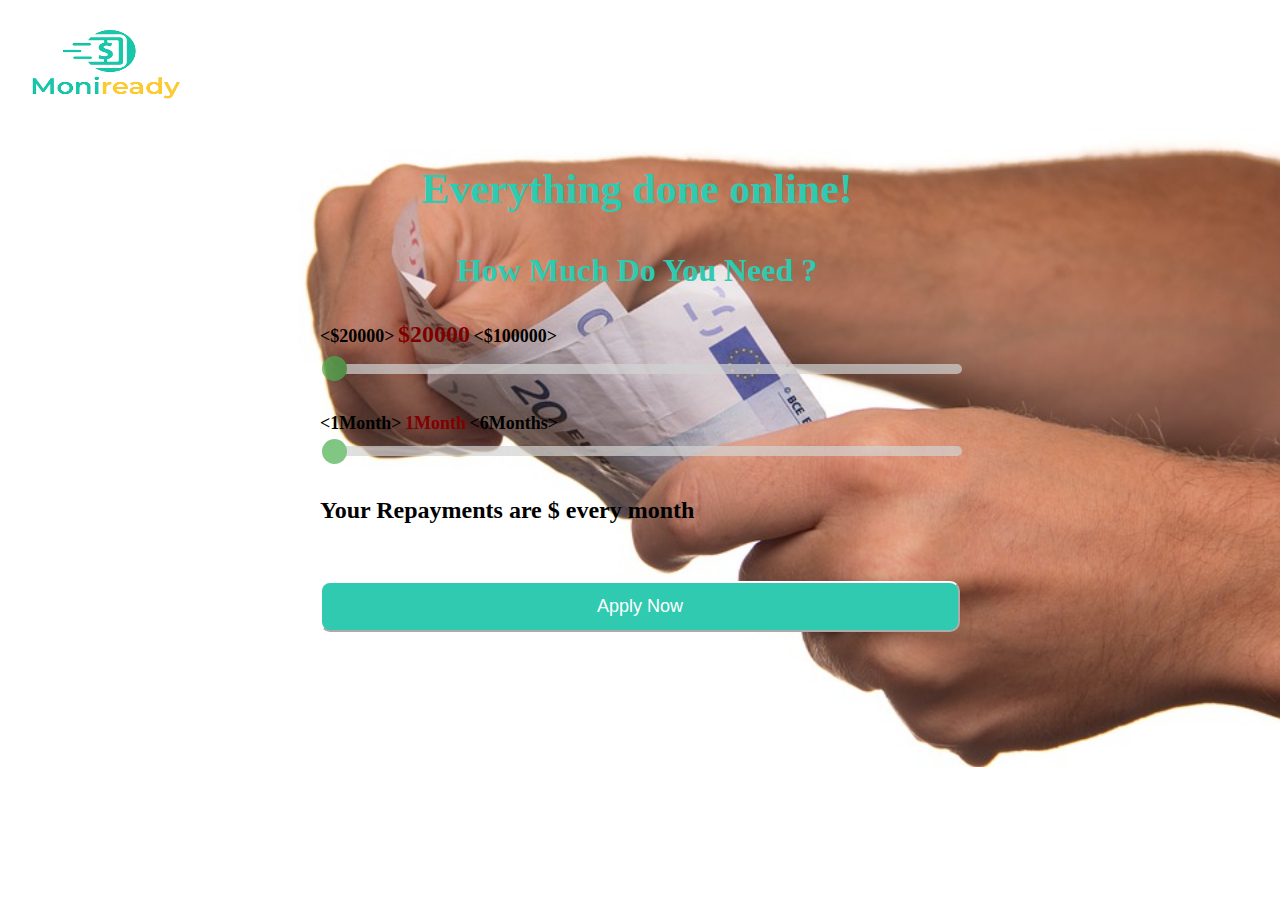
<file: templates/index.html>
<!DOCTYPE html>
<html lang="en">
<head>
    <meta charset="UTF-8" name="viewport" content="width=device-width, initial-scale=1.0">
    <title>LOAN APPLICATION</title>

    <!-- Font Icon -->
    <link rel="stylesheet" href="../static/fonts/material-icon/css/material-design-iconic-font.min.css">
    <link rel="stylesheet" href="../static/vendor/jquery-ui/jquery-ui.min.css">

    <!-- Main css -->
    <!-- <link rel="stylesheet" href="../static/css/style.css"> -->


    <style>

body {
  font-size: 14px;
  line-height: 1.8;
  color: #fff;
  background-image: url("../static/images/money.jpg");
  background-repeat: no-repeat;
  background-size: cover;
  -moz-background-size: cover;
  -webkit-background-size: cover;
  -o-background-size: cover;
  -ms-background-size: cover;
  background-position: center center;
  font-weight: 600;
  font-family: Poppins;
  margin: 0px; }

        .slidecontainer {
            width: auto;
            margin: auto;
        }
        
        .slider {
            -webkit-appearance: none;
            width: 100%;
            height: 10px;
            border-radius: 5px;
            background: #d3d3d3;
            outline: none;
            opacity: 0.7;
            -webkit-transition: .2s;
            transition: opacity .2s;
        }
        
        .slider:hover {
            opacity: 1;
        }
        
        .slider::-webkit-slider-thumb {
            -webkit-appearance: none;
            appearance: none;
            width: 25px;
            height: 25px;
            border-radius: 50%;
            background: #4CAF50;
            cursor: pointer;
        }
        
        .slider::-moz-range-thumb {
            width: 25px;
            height: 25px;
            border-radius: 50%;
            background: #4CAF50;
            cursor: pointer;
        }
        
        .slider1 {
            -webkit-appearance: none;
            width: 100%;
            height: 15px;
            border-radius: 5px;
            background: #d3d3d3;
            outline: none;
            opacity: 0.7;
            -webkit-transition: .2s;
            transition: opacity .2s;
        }
        
        .slider1:hover {
            opacity: 1;
        }
        
        .slider1::-webkit-slider-thumb {
            -webkit-appearance: none;
            appearance: none;
            width: 25px;
            height: 25px;
            border-radius: 50%;
            background: #4CAF50;
            cursor: pointer;
        }
        
        .slider1::-moz-range-thumb {
            width: 25px;
            height: 25px;
            border-radius: 50%;
            background: #4CAF50;
            cursor: pointer;
        }

        #submit{
            width: 690px;
            height: 40px;
            border-radius: 10px;
            color: black;
            background-color: #2fcab0;
            font-size: large;
            color: white;
            justify-content: center;
            border-color: white;
        }

        #submit:hover{
            cursor: pointer;
            color: white;
            background-color: gold;
            border-color: white;
        }
    </style>


</head>
<body>

    <div class="main">
        
        <div class="header">
            <a href="index.html">
                <img src="../static/images/logo.png" alt="" style="background-color: blue; margin: 30px;width: 150px;height: 70px;">
            </a>
        </div>
        <div class="et_pb_section et_pb_section_2 et_section_regular" >
<div class="et_pb_row et_pb_row_0 et_pb_row_fullwidth et_pb_gutters1">
<div class="et_pb_column et_pb_column_1_2 et_pb_column_0  et_pb_css_mix_blend_mode_passthrough">
<div class="et_pb_module et_pb_text et_pb_text_0  et_pb_text_align_left et_pb_bg_layout_light">
<div class="et_pb_text_inner"><p style="text-align: center;"><span style="color: #2fcab0";><span style="font-size: 42px;"><b>Everything </b>done online!</span></span><span style="font-size: x-large;"> </span></p></div>
</div> <!-- .et_pb_text -->
</div> <!-- .et_pb_column --><div class="et_pb_column et_pb_column_1_2 et_pb_column_1  et_pb_css_mix_blend_mode_passthrough et-last-child">
<div class="et_pb_module et_pb_code et_pb_code_0">
</div> <!-- .et_pb_code --><div class="et_pb_module et_pb_code et_pb_code_1">
</div> <!-- .et_pb_code --><div class="et_pb_module et_pb_text et_pb_text_1  et_pb_text_align_left et_pb_bg_layout_light">
<div class="et_pb_text_inner"><p style="text-align: center;"><span style="font-size: x-large;"><span style="font-size: xx-large; color: #2fcab0;"><strong>How Much</strong> Do You Need ?</span> </span></p></div>

<div class="slidecontainer">

    <div class="sliders" style="width: 50%; margin: 0 auto;">
        <div style="color: black;">
            <span style="font-size: large;"><$<span>20000></span></span>
            <span style="color: rgb(128, 0, 0); font-size: x-large">$<span id="demo">20000</span></span>
            <span style="font-size: large;"><$<span id="demo">100000></span></span>
        </div>
        <input type="range" min="20" max="100" value="20" class="slider" id="myRange">

        
        <br><br>
        <form method="POST" action="form.html">
        <div style="color: black;">
            <span style="font-size: large;"><1<span>Month></span></span>
            <span style="color:  rgb(128, 0, 0); font-size: large;"><span id="demo2"></span><span>Month</span></span>
            <span style="font-size: large;"><6<span id="demo2">Months></span></span>
        </div>
        <input type="range" min="1" max="6" value="1" class="slider1" id="myRange1" style="height: 10px;">
        <p style="font-size: x-large;color: black;">Your Repayments are $ <span id="loan"></span> every month </p>
        <br>
        <div class="submitContainer" style="width: 100%; height: 100px; position: relative;">
            <!-- <button  id="submit" value="NEXT"><strong>Apply Now</strong></button> -->
            <input type="hidden" id="spanAmount" name=payment value="">
            <input class="applynow" type="submit" id="submit" value="Apply Now" style="height: 51px;width: 100%; margin: 0 auto;">
        </div>
            
        
        </form>
    </div>

</div>

<script>
        var slider = document.getElementById("myRange");
        var slider2 = document.getElementById("myRange1");
        var output = document.getElementById("demo");
        var output2 = document.getElementById("demo2");
        var loan = document.getElementById("loan");
        var paymentVar = document.getElementById("spanAmount")
        output.innerHTML = slider.value * 1000;
        output2.innerHTML =slider2.value;



        slider2.oninput = function() {
            output2.innerHTML = this.value;
            this.style.background = `linear-gradient(to right, green 0%, green ${(this.value-this.min)/(this.max-this.min)*100}%, #DEE2E6 ${(this.value-this.min)/(this.max-this.min)*100}%, #DEE2E6 100%)`

            caculateLoan();
        }



        slider.oninput = function() {

            // prevValue = output.innerHTML;

            // console.log('new value mod');

            newValue = this.value;

            //console.log(newValue % 5000);

            //if (newValue % 5000 <= 4999 && newValue % 5000 >= 4000) {
            //console.log('i am in ');




            output.innerHTML = nextValidValue(parseInt(newValue));



            this.style.background = `linear-gradient(to right, green 0%, green ${(this.value-this.min)/(this.max-this.min)*100}%, #DEE2E6 ${(this.value-this.min)/(this.max-this.min)*100}%, #DEE2E6 100%)`



            caculateLoan();
            // }

        }

        function caculateLoan() {
            var amount = parseInt(output.innerHTML);

            var months = parseInt(output2.innerHTML);


            var payment = (amount / months) + 3200 + findAmountFactor(amount);

            loan.innerHTML = Math.round(payment);
            paymentVar.value = Math.round(payment);

        }

        function findAmountFactor(amount) {




            var rem = amount - 20000;

            if (rem == 0) return 0;

            let factor = rem / 5000;

            return factor * 800;

        }


        function nextValidValue(val) {

            console.log('value we received is ');

            console.log(val);

            for (val; val % 5 != 0; val++) {
                console.log('inside loop');
            }
            return val * 1000;
        }
    </script>
</div>
</div> <!-- .et_pb_column -->
</div> <!-- .et_pb_row -->
</div>
</div>


    <!-- JS -->
    <script src="vendor/jquery/jquery.min.js"></script>
    <script src="vendor/jquery-ui/jquery-ui.min.js"></script>
    <script src="js/main.js"></script>
</body>
</html>
</file>
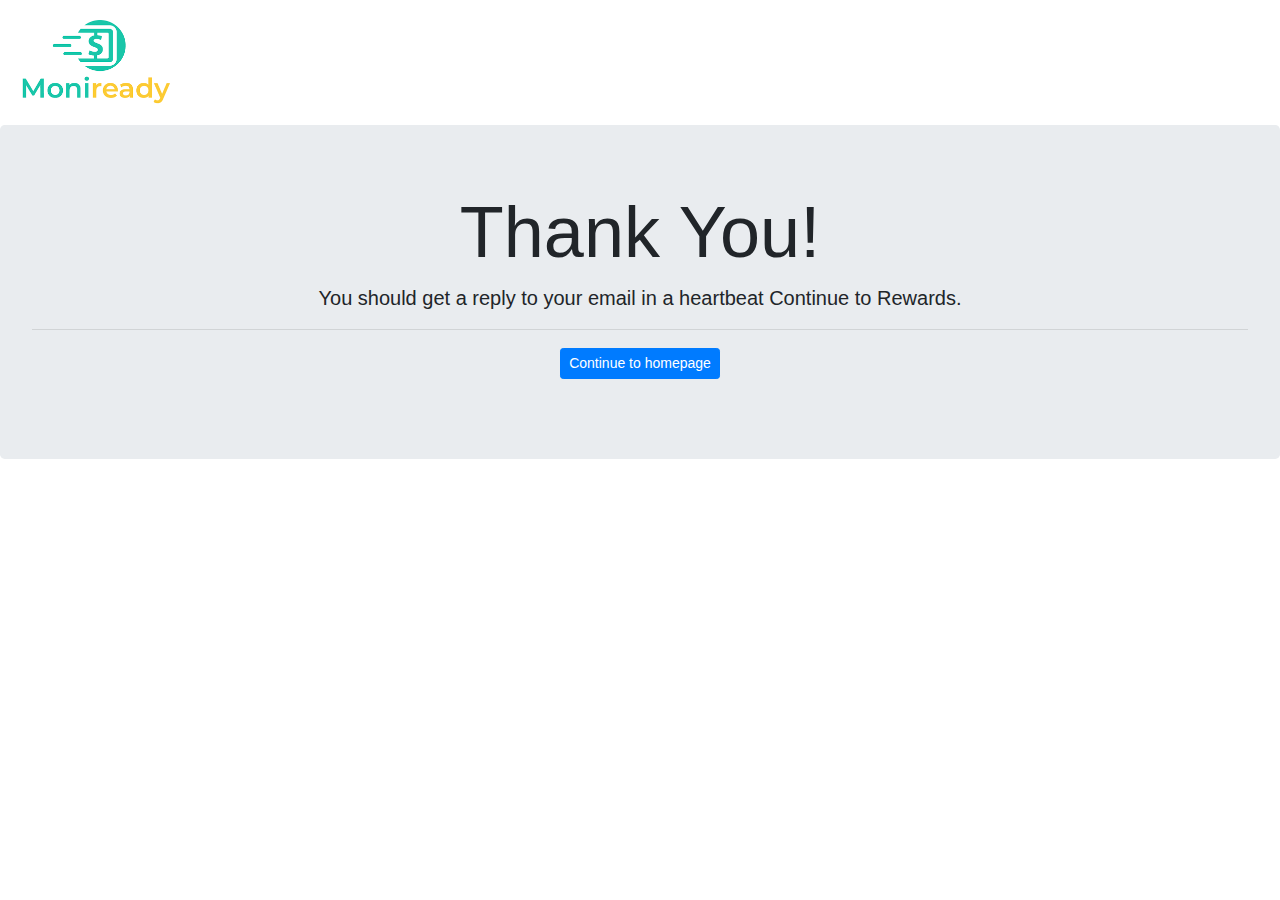
<file: templates/end.html>
<!DOCTYPE html>
<html lang="en">
<head>
    <meta charset="UTF-8" name="viewport" content="width=device-width, initial-scale=1.0">
    <title>LOAN APPLICATION</title>
    <link rel="stylesheet" href="https://stackpath.bootstrapcdn.com/bootstrap/4.3.1/css/bootstrap.min.css" integrity="sha384-ggOyR0iXCbMQv3Xipma34MD+dH/1fQ784/j6cY/iJTQUOhcWr7x9JvoRxT2MZw1T" crossorigin="anonymous">

    <style>
        a img:hover{
            cursor: pointer;
        }
    </style>
</head>
<body>
    <a href="form.html">
        <img src="../static/images/logo.png" style="margin: 20px; width: 150px;">
    </a>
    <div class="jumbotron text-center">
        <h1 class="display-3">Thank You!</h1>
        <p class="lead"><strong>You should get a reply to your email in a heartbeat</strong> Continue to Rewards.</p>
        <hr>
        <form method="POST" action="https://moniready.com/moniready-rewards/">
            <p class="lead">
            <input class="btn btn-primary btn-sm" role="button" type="submit" value="Continue to homepage">
            </p>
        </form>
      </div>
</body>
</html>
</file>
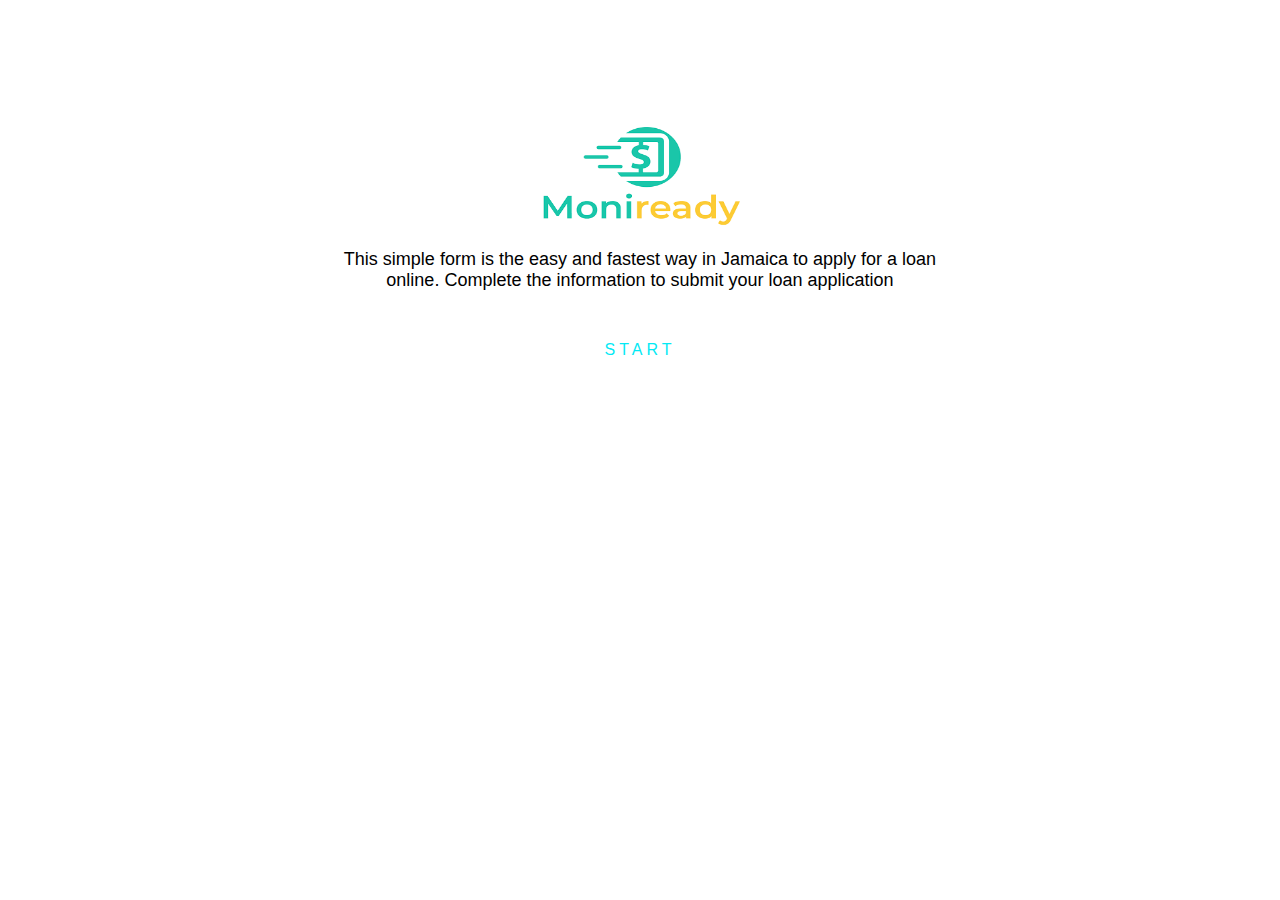
<file: templates/form.html>
<!DOCTYPE html>
<html lang="en">
<head>
    <meta name="viewport" content="width=device-width, initial-scale=1.0">
    <title>LOAN APPLICATION</title>

    <style>
        *{
            margin: 0;
            padding: 0;
        }
        body{
            width: 100%;
            height: 100%;
            font-family: sans-serif;
        }

        a {
              position: relative;
              display: inline-block;
              padding: 10px 20px;
              color: #03e9f4;
              font-size: 16px;
              text-decoration: none;
              text-transform: uppercase;
              overflow: hidden;
              transition: .5s;
              margin-top: 40px;
              letter-spacing: 4px;
            }

            a:hover {
              background: #03e9f4;
              color: #fff;
              border-radius: 5px;
              box-shadow: 0 0 5px #03e9f4,
              0 0 25px #03e9f4,
              0 0 50px #03e9f4,
              0 0 100px #03e9f4;
            }

            a span {
                  position: absolute;
                  display: block;
                }

                a span:nth-child(1) {
  top: 0;
  left: -100%;
  width: 100%;
  height: 2px;
  background: linear-gradient(90deg, transparent, #03e9f4);
  animation: btn-anim1 1s linear infinite;
}

@keyframes btn-anim1 {
  0% {
    left: -100%;
  }
  50%,100% {
    left: 100%;
  }
}
a span:nth-child(2) {
  top: -100%;
  right: 0;
  width: 2px;
  height: 100%;
  background: linear-gradient(180deg, transparent, #03e9f4);
  animation: btn-anim2 1s linear infinite;
  animation-delay: .25s
}

@keyframes btn-anim2 {
  0% {
    top: -100%;
  }
  50%,100% {
    top: 100%;
  }
}
a span:nth-child(3) {
  bottom: 0;
  right: -100%;
  width: 100%;
  height: 2px;
  background: linear-gradient(270deg, transparent, #03e9f4);
  animation: btn-anim3 1s linear infinite;
  animation-delay: .5s
}

@keyframes btn-anim3 {
  0% {
    right: -100%;
  }
  50%,100% {
    right: 100%;
  }
}

a span:nth-child(4) {
  bottom: -100%;
  left: 0;
  width: 2px;
  height: 100%;
  background: linear-gradient(360deg, transparent, #03e9f4);
  animation: btn-anim4 1s linear infinite;
  animation-delay: .75s
}

@keyframes btn-anim4 {
  0% {
    bottom: -100%;
  }
  50%,100% {
    bottom: 100%;
  }
}


        section{
            height: 100vh;

            position: relative;
        }

        .container1{
            max-width: 600px;
            width: auto;
            margin: auto;
            height: 50vh;
            display: flex;
            align-items: center;
            justify-content: center;
            position: absolute;
            right: 0;
            left: 0;
            top: 0;
            bottom: 0;
            margin: auto;
        }

    </style>
</head>
<body>
     <section style="width: 100%; height: 500px;">
         <div class="container1">
            <div>
              <div style="width: 100%; align-items: center; text-align: center;">
                    <img src="../static/images/logo.png" style="width: 200px;height: 100px;">
                  
                <br><br>
                <p style="width: auto;font-size: large;">This simple form is the easy and fastest way in Jamaica to apply for a loan online. Complete the information to submit your loan application</p>

                <a href="form1.html">
      <span></span>
      <span></span>
      <span></span>
      <span></span>
      START
    </a>
  </div>
            </div>
         </div>
     </section>
</body>   
</html>
</file>
<file: static/css/style.css>
/* @extend display-flex; */
display-flex, .header, .form-group {
  display: flex;
  display: -webkit-flex; }

/* @extend list-type-ulli; */
list-type-ulli {
  list-style-type: none;
  margin: 0;
  padding: 0; }

/* poppins-300 - latin */
@font-face {
  font-family: 'Poppins';
  font-style: normal;
  font-weight: 300;
  src: url("../fonts/poppins/poppins-v5-latin-300.eot");
  /* IE9 Compat Modes */
  src: local("Poppins Light"), local("Poppins-Light"), url("../fonts/poppins/poppins-v5-latin-300.eot?#iefix") format("embedded-opentype"), url("../fonts/poppins/poppins-v5-latin-300.woff2") format("woff2"), url("../fonts/poppins/poppins-v5-latin-300.woff") format("woff"), url("../fonts/poppins/poppins-v5-latin-300.ttf") format("truetype"), url("../fonts/poppins/poppins-v5-latin-300.svg#Poppins") format("svg");
  /* Legacy iOS */ }
/* poppins-300italic - latin */
@font-face {
  font-family: 'Poppins';
  font-style: italic;
  font-weight: 300;
  src: url("../fonts/poppins/poppins-v5-latin-300italic.eot");
  /* IE9 Compat Modes */
  src: local("Poppins Light Italic"), local("Poppins-LightItalic"), url("../fonts/poppins/poppins-v5-latin-300italic.eot?#iefix") format("embedded-opentype"), url("../fonts/poppins/poppins-v5-latin-300italic.woff2") format("woff2"), url("../fonts/poppins/poppins-v5-latin-300italic.woff") format("woff"), url("../fonts/poppins/poppins-v5-latin-300italic.ttf") format("truetype"), url("../fonts/poppins/poppins-v5-latin-300italic.svg#Poppins") format("svg");
  /* Legacy iOS */ }
/* poppins-regular - latin */
@font-face {
  font-family: 'Poppins';
  font-style: normal;
  font-weight: 400;
  src: url("../fonts/poppins/poppins-v5-latin-regular.eot");
  /* IE9 Compat Modes */
  src: local("Poppins Regular"), local("Poppins-Regular"), url("../fonts/poppins/poppins-v5-latin-regular.eot?#iefix") format("embedded-opentype"), url("../fonts/poppins/poppins-v5-latin-regular.woff2") format("woff2"), url("../fonts/poppins/poppins-v5-latin-regular.woff") format("woff"), url("../fonts/poppins/poppins-v5-latin-regular.ttf") format("truetype"), url("../fonts/poppins/poppins-v5-latin-regular.svg#Poppins") format("svg");
  /* Legacy iOS */ }
/* poppins-italic - latin */
@font-face {
  font-family: 'Poppins';
  font-style: italic;
  font-weight: 400;
  src: url("../fonts/poppins/poppins-v5-latin-italic.eot");
  /* IE9 Compat Modes */
  src: local("Poppins Italic"), local("Poppins-Italic"), url("../fonts/poppins/poppins-v5-latin-italic.eot?#iefix") format("embedded-opentype"), url("../fonts/poppins/poppins-v5-latin-italic.woff2") format("woff2"), url("../fonts/poppins/poppins-v5-latin-italic.woff") format("woff"), url("../fonts/poppins/poppins-v5-latin-italic.ttf") format("truetype"), url("../fonts/poppins/poppins-v5-latin-italic.svg#Poppins") format("svg");
  /* Legacy iOS */ }
/* poppins-500 - latin */
@font-face {
  font-family: 'Poppins';
  font-style: normal;
  font-weight: 500;
  src: url("../fonts/poppins/poppins-v5-latin-500.eot");
  /* IE9 Compat Modes */
  src: local("Poppins Medium"), local("Poppins-Medium"), url("../fonts/poppins/poppins-v5-latin-500.eot?#iefix") format("embedded-opentype"), url("../fonts/poppins/poppins-v5-latin-500.woff2") format("woff2"), url("../fonts/poppins/poppins-v5-latin-500.woff") format("woff"), url("../fonts/poppins/poppins-v5-latin-500.ttf") format("truetype"), url("../fonts/poppins/poppins-v5-latin-500.svg#Poppins") format("svg");
  /* Legacy iOS */ }
/* poppins-500italic - latin */
@font-face {
  font-family: 'Poppins';
  font-style: italic;
  font-weight: 500;
  src: url("../fonts/poppins/poppins-v5-latin-500italic.eot");
  /* IE9 Compat Modes */
  src: local("Poppins Medium Italic"), local("Poppins-MediumItalic"), url("../fonts/poppins/poppins-v5-latin-500italic.eot?#iefix") format("embedded-opentype"), url("../fonts/poppins/poppins-v5-latin-500italic.woff2") format("woff2"), url("../fonts/poppins/poppins-v5-latin-500italic.woff") format("woff"), url("../fonts/poppins/poppins-v5-latin-500italic.ttf") format("truetype"), url("../fonts/poppins/poppins-v5-latin-500italic.svg#Poppins") format("svg");
  /* Legacy iOS */ }
/* poppins-600 - latin */
@font-face {
  font-family: 'Poppins';
  font-style: normal;
  font-weight: 600;
  src: url("../fonts/poppins/poppins-v5-latin-600.eot");
  /* IE9 Compat Modes */
  src: local("Poppins SemiBold"), local("Poppins-SemiBold"), url("../fonts/poppins/poppins-v5-latin-600.eot?#iefix") format("embedded-opentype"), url("../fonts/poppins/poppins-v5-latin-600.woff2") format("woff2"), url("../fonts/poppins/poppins-v5-latin-600.woff") format("woff"), url("../fonts/poppins/poppins-v5-latin-600.ttf") format("truetype"), url("../fonts/poppins/poppins-v5-latin-600.svg#Poppins") format("svg");
  /* Legacy iOS */ }
/* poppins-700 - latin */
@font-face {
  font-family: 'Poppins';
  font-style: normal;
  font-weight: 700;
  src: url("../fonts/poppins/poppins-v5-latin-700.eot");
  /* IE9 Compat Modes */
  src: local("Poppins Bold"), local("Poppins-Bold"), url("../fonts/poppins/poppins-v5-latin-700.eot?#iefix") format("embedded-opentype"), url("../fonts/poppins/poppins-v5-latin-700.woff2") format("woff2"), url("../fonts/poppins/poppins-v5-latin-700.woff") format("woff"), url("../fonts/poppins/poppins-v5-latin-700.ttf") format("truetype"), url("../fonts/poppins/poppins-v5-latin-700.svg#Poppins") format("svg");
  /* Legacy iOS */ }
/* poppins-700italic - latin */
@font-face {
  font-family: 'Poppins';
  font-style: italic;
  font-weight: 700;
  src: url("../fonts/poppins/poppins-v5-latin-700italic.eot");
  /* IE9 Compat Modes */
  src: local("Poppins Bold Italic"), local("Poppins-BoldItalic"), url("../fonts/poppins/poppins-v5-latin-700italic.eot?#iefix") format("embedded-opentype"), url("../fonts/poppins/poppins-v5-latin-700italic.woff2") format("woff2"), url("../fonts/poppins/poppins-v5-latin-700italic.woff") format("woff"), url("../fonts/poppins/poppins-v5-latin-700italic.ttf") format("truetype"), url("../fonts/poppins/poppins-v5-latin-700italic.svg#Poppins") format("svg");
  /* Legacy iOS */ }
/* poppins-800 - latin */
@font-face {
  font-family: 'Poppins';
  font-style: normal;
  font-weight: 800;
  src: url("../fonts/poppins/poppins-v5-latin-800.eot");
  /* IE9 Compat Modes */
  src: local("Poppins ExtraBold"), local("Poppins-ExtraBold"), url("../fonts/poppins/poppins-v5-latin-800.eot?#iefix") format("embedded-opentype"), url("../fonts/poppins/poppins-v5-latin-800.woff2") format("woff2"), url("../fonts/poppins/poppins-v5-latin-800.woff") format("woff"), url("../fonts/poppins/poppins-v5-latin-800.ttf") format("truetype"), url("../fonts/poppins/poppins-v5-latin-800.svg#Poppins") format("svg");
  /* Legacy iOS */ }
/* poppins-800italic - latin */
@font-face {
  font-family: 'Poppins';
  font-style: italic;
  font-weight: 800;
  src: url("../fonts/poppins/poppins-v5-latin-800italic.eot");
  /* IE9 Compat Modes */
  src: local("Poppins ExtraBold Italic"), local("Poppins-ExtraBoldItalic"), url("../fonts/poppins/poppins-v5-latin-800italic.eot?#iefix") format("embedded-opentype"), url("../fonts/poppins/poppins-v5-latin-800italic.woff2") format("woff2"), url("../fonts/poppins/poppins-v5-latin-800italic.woff") format("woff"), url("../fonts/poppins/poppins-v5-latin-800italic.ttf") format("truetype"), url("../fonts/poppins/poppins-v5-latin-800italic.svg#Poppins") format("svg");
  /* Legacy iOS */ }
/* poppins-900 - latin */
@font-face {
  font-family: 'Poppins';
  font-style: normal;
  font-weight: 900;
  src: url("../fonts/poppins/poppins-v5-latin-900.eot");
  /* IE9 Compat Modes */
  src: local("Poppins Black"), local("Poppins-Black"), url("../fonts/poppins/poppins-v5-latin-900.eot?#iefix") format("embedded-opentype"), url("../fonts/poppins/poppins-v5-latin-900.woff2") format("woff2"), url("../fonts/poppins/poppins-v5-latin-900.woff") format("woff"), url("../fonts/poppins/poppins-v5-latin-900.ttf") format("truetype"), url("../fonts/poppins/poppins-v5-latin-900.svg#Poppins") format("svg");
  /* Legacy iOS */ }
a:focus, a:active {
  text-decoration: none;
  outline: none;
  transition: all 300ms ease 0s;
  -moz-transition: all 300ms ease 0s;
  -webkit-transition: all 300ms ease 0s;
  -o-transition: all 300ms ease 0s;
  -ms-transition: all 300ms ease 0s; }

input, select, textarea {
  outline: none;
  appearance: unset !important;
  -moz-appearance: unset !important;
  -webkit-appearance: unset !important;
  -o-appearance: unset !important;
  -ms-appearance: unset !important; }

input::-webkit-outer-spin-button, input::-webkit-inner-spin-button {
  appearance: none !important;
  -moz-appearance: none !important;
  -webkit-appearance: none !important;
  -o-appearance: none !important;
  -ms-appearance: none !important;
  margin: 0; }

input:focus, select:focus, textarea:focus {
  outline: none;
  box-shadow: none !important;
  -moz-box-shadow: none !important;
  -webkit-box-shadow: none !important;
  -o-box-shadow: none !important;
  -ms-box-shadow: none !important; }

input[type=checkbox] {
  appearance: checkbox !important;
  -moz-appearance: checkbox !important;
  -webkit-appearance: checkbox !important;
  -o-appearance: checkbox !important;
  -ms-appearance: checkbox !important; }

input[type=radio] {
  appearance: radio !important;
  -moz-appearance: radio !important;
  -webkit-appearance: radio !important;
  -o-appearance: radio !important;
  -ms-appearance: radio !important; }

img {
  max-width: 100%;
  height: auto; }

figure {
  margin: 0; }

p {
  margin-bottom: 0px; }

h1 {
  line-height: 1.8;
  margin: 0;
  padding: 0;
  font-weight: bold;
  color: #fff;
  font-family: Poppins;
  font-size: 21px;
  text-align: center;
  margin-bottom: 28px; }

.clear {
  clear: both; }

body {
  font-size: 14px;
  line-height: 1.8;
  color: #fff;
  background-image: url("../images/money.jpg");
  background-repeat: no-repeat;
  background-size: cover;
  -moz-background-size: cover;
  -webkit-background-size: cover;
  -o-background-size: cover;
  -ms-background-size: cover;
  background-position: center center;
  font-weight: 600;
  font-family: Poppins;
  margin: 0px; }

.main {
  position: relative; }

.container {
  width: 960px;
  background: rgba(11, 13, 24, 0.6);
  margin: 265px auto;
  border-radius: 10px;
  -moz-border-radius: 10px;
  -webkit-border-radius: 10px;
  -o-border-radius: 10px;
  -ms-border-radius: 10px; }

.booking-form {
  padding: 35px 70px 51px 70px; }

.header {
  align-items: center;
  -moz-align-items: center;
  -webkit-align-items: center;
  -o-align-items: center;
  -ms-align-items: center;
  justify-content: space-between;
  -moz-justify-content: space-between;
  -webkit-justify-content: space-between;
  -o-justify-content: space-between;
  -ms-justify-content: space-between;
  padding: 50px 57px; }

input {
  border: none;
  background: #fff;
  border-radius: 5px;
  -moz-border-radius: 5px;
  -webkit-border-radius: 5px;
  -o-border-radius: 5px;
  -ms-border-radius: 5px;
  box-sizing: border-box;
  width: 100%;
  padding: 13px 20px;
  font-size: 16px;
  font-weight: 600;
  color: #222;
  display: block;
  font-family: Poppins;
  position: relative;
  z-index: 9; }
  input::-webkit-input-placeholder {
    color: #999; }
  input::-moz-placeholder {
    color: #999; }
  input:-ms-input-placeholder {
    color: #999; }
  input:-moz-placeholder {
    color: #999; }

.submit {
  background: #f8ba0f;
  color: #fff;
  font-size: 14px;
  margin-top: 23px;
  padding: 15px 20px;
  cursor: pointer; }
  .submit:hover {
    background-color: #ce9906; }

label {
  font-size: 12px;
  font-weight: 500;
  margin-bottom: 2px;
  display: block; }

#quantity {
  color: #999; }

.form-group {
  align-items: center;
  -moz-align-items: center;
  -webkit-align-items: center;
  -o-align-items: center;
  -ms-align-items: center;
  justify-content: space-between;
  -moz-justify-content: space-between;
  -webkit-justify-content: space-between;
  -o-justify-content: space-between;
  -ms-justify-content: space-between; }

.form-destination {
  width: 230px; }

.form-date-from, .form-date-to {
  width: 155px; }

.form-quantity {
  width: 80px;
  position: relative; }

.form-submit {
  width: 140px; }

.modify-qty {
  position: absolute;
  right: 12px;
  font-size: 18px;
  color: #999;
  z-index: 99;
  cursor: pointer; }

.plus {
  top: 23px; }

.minus {
  bottom: 0px; }

.form-icon {
  position: relative; }

.ui-datepicker-trigger {
  position: absolute;
  right: 16px;
  top: 40px;
  color: #999;
  font-size: 16px;
  z-index: 99;
  background: transparent;
  border: none;
  outline: none;
  cursor: pointer; }

@media screen and (max-width: 768px) {
  .container {
    width: calc( 100% - 30px);
    max-width: 100%; }

  .form-group {
    flex-direction: column;
    -moz-flex-direction: column;
    -webkit-flex-direction: column;
    -o-flex-direction: column;
    -ms-flex-direction: column; }

  .form-destination, .form-date-from, .form-date-to, .form-quantity {
    width: 100%;
    margin-bottom: 20px; } }
@media screen and (max-width: 480px) {
  .booking-form {
    padding: 35px 30px 51px 30px; } }

/*# sourceMappingURL=style.css.map */
</file>
<file: static/fonts/material-icon/css/material-design-iconic-font.min.css>
@font-face{font-family:Material-Design-Iconic-Font;src:url(../fonts/Material-Design-Iconic-Font.woff2?v=2.2.0) format('woff2'),url(../fonts/Material-Design-Iconic-Font.woff?v=2.2.0) format('woff'),url(../fonts/Material-Design-Iconic-Font.ttf?v=2.2.0) format('truetype')}.zmdi{display:inline-block;font:normal normal normal 14px/1 'Material-Design-Iconic-Font';font-size:inherit;text-rendering:auto;-webkit-font-smoothing:antialiased;-moz-osx-font-smoothing:grayscale}.zmdi-hc-lg{font-size:1.33333333em;line-height:.75em;vertical-align:-15%}.zmdi-hc-2x{font-size:2em}.zmdi-hc-3x{font-size:3em}.zmdi-hc-4x{font-size:4em}.zmdi-hc-5x{font-size:5em}.zmdi-hc-fw{width:1.28571429em;text-align:center}.zmdi-hc-ul{padding-left:0;margin-left:2.14285714em;list-style-type:none}.zmdi-hc-ul>li{position:relative}.zmdi-hc-li{position:absolute;left:-2.14285714em;width:2.14285714em;top:.14285714em;text-align:center}.zmdi-hc-li.zmdi-hc-lg{left:-1.85714286em}.zmdi-hc-border{padding:.1em .25em;border:solid .1em #9e9e9e;border-radius:2px}.zmdi-hc-border-circle{padding:.1em .25em;border:solid .1em #9e9e9e;border-radius:50%}.zmdi.pull-left{float:left;margin-right:.15em}.zmdi.pull-right{float:right;margin-left:.15em}.zmdi-hc-spin{-webkit-animation:zmdi-spin 1.5s infinite linear;animation:zmdi-spin 1.5s infinite linear}.zmdi-hc-spin-reverse{-webkit-animation:zmdi-spin-reverse 1.5s infinite linear;animation:zmdi-spin-reverse 1.5s infinite linear}@-webkit-keyframes zmdi-spin{0%{-webkit-transform:rotate(0deg);transform:rotate(0deg)}100%{-webkit-transform:rotate(359deg);transform:rotate(359deg)}}@keyframes zmdi-spin{0%{-webkit-transform:rotate(0deg);transform:rotate(0deg)}100%{-webkit-transform:rotate(359deg);transform:rotate(359deg)}}@-webkit-keyframes zmdi-spin-reverse{0%{-webkit-transform:rotate(0deg);transform:rotate(0deg)}100%{-webkit-transform:rotate(-359deg);transform:rotate(-359deg)}}@keyframes zmdi-spin-reverse{0%{-webkit-transform:rotate(0deg);transform:rotate(0deg)}100%{-webkit-transform:rotate(-359deg);transform:rotate(-359deg)}}.zmdi-hc-rotate-90{-webkit-transform:rotate(90deg);-ms-transform:rotate(90deg);transform:rotate(90deg)}.zmdi-hc-rotate-180{-webkit-transform:rotate(180deg);-ms-transform:rotate(180deg);transform:rotate(180deg)}.zmdi-hc-rotate-270{-webkit-transform:rotate(270deg);-ms-transform:rotate(270deg);transform:rotate(270deg)}.zmdi-hc-flip-horizontal{-webkit-transform:scale(-1,1);-ms-transform:scale(-1,1);transform:scale(-1,1)}.zmdi-hc-flip-vertical{-webkit-transform:scale(1,-1);-ms-transform:scale(1,-1);transform:scale(1,-1)}.zmdi-hc-stack{position:relative;display:inline-block;width:2em;height:2em;line-height:2em;vertical-align:middle}.zmdi-hc-stack-1x,.zmdi-hc-stack-2x{position:absolute;left:0;width:100%;text-align:center}.zmdi-hc-stack-1x{line-height:inherit}.zmdi-hc-stack-2x{font-size:2em}.zmdi-hc-inverse{color:#fff}.zmdi-3d-rotation:before{content:'\f101'}.zmdi-airplane-off:before{content:'\f102'}.zmdi-airplane:before{content:'\f103'}.zmdi-album:before{content:'\f104'}.zmdi-archive:before{content:'\f105'}.zmdi-assignment-account:before{content:'\f106'}.zmdi-assignment-alert:before{content:'\f107'}.zmdi-assignment-check:before{content:'\f108'}.zmdi-assignment-o:before{content:'\f109'}.zmdi-assignment-return:before{content:'\f10a'}.zmdi-assignment-returned:before{content:'\f10b'}.zmdi-assignment:before{content:'\f10c'}.zmdi-attachment-alt:before{content:'\f10d'}.zmdi-attachment:before{content:'\f10e'}.zmdi-audio:before{content:'\f10f'}.zmdi-badge-check:before{content:'\f110'}.zmdi-balance-wallet:before{content:'\f111'}.zmdi-balance:before{content:'\f112'}.zmdi-battery-alert:before{content:'\f113'}.zmdi-battery-flash:before{content:'\f114'}.zmdi-battery-unknown:before{content:'\f115'}.zmdi-battery:before{content:'\f116'}.zmdi-bike:before{content:'\f117'}.zmdi-block-alt:before{content:'\f118'}.zmdi-block:before{content:'\f119'}.zmdi-boat:before{content:'\f11a'}.zmdi-book-image:before{content:'\f11b'}.zmdi-book:before{content:'\f11c'}.zmdi-bookmark-outline:before{content:'\f11d'}.zmdi-bookmark:before{content:'\f11e'}.zmdi-brush:before{content:'\f11f'}.zmdi-bug:before{content:'\f120'}.zmdi-bus:before{content:'\f121'}.zmdi-cake:before{content:'\f122'}.zmdi-car-taxi:before{content:'\f123'}.zmdi-car-wash:before{content:'\f124'}.zmdi-car:before{content:'\f125'}.zmdi-card-giftcard:before{content:'\f126'}.zmdi-card-membership:before{content:'\f127'}.zmdi-card-travel:before{content:'\f128'}.zmdi-card:before{content:'\f129'}.zmdi-case-check:before{content:'\f12a'}.zmdi-case-download:before{content:'\f12b'}.zmdi-case-play:before{content:'\f12c'}.zmdi-case:before{content:'\f12d'}.zmdi-cast-connected:before{content:'\f12e'}.zmdi-cast:before{content:'\f12f'}.zmdi-chart-donut:before{content:'\f130'}.zmdi-chart:before{content:'\f131'}.zmdi-city-alt:before{content:'\f132'}.zmdi-city:before{content:'\f133'}.zmdi-close-circle-o:before{content:'\f134'}.zmdi-close-circle:before{content:'\f135'}.zmdi-close:before{content:'\f136'}.zmdi-cocktail:before{content:'\f137'}.zmdi-code-setting:before{content:'\f138'}.zmdi-code-smartphone:before{content:'\f139'}.zmdi-code:before{content:'\f13a'}.zmdi-coffee:before{content:'\f13b'}.zmdi-collection-bookmark:before{content:'\f13c'}.zmdi-collection-case-play:before{content:'\f13d'}.zmdi-collection-folder-image:before{content:'\f13e'}.zmdi-collection-image-o:before{content:'\f13f'}.zmdi-collection-image:before{content:'\f140'}.zmdi-collection-item-1:before{content:'\f141'}.zmdi-collection-item-2:before{content:'\f142'}.zmdi-collection-item-3:before{content:'\f143'}.zmdi-collection-item-4:before{content:'\f144'}.zmdi-collection-item-5:before{content:'\f145'}.zmdi-collection-item-6:before{content:'\f146'}.zmdi-collection-item-7:before{content:'\f147'}.zmdi-collection-item-8:before{content:'\f148'}.zmdi-collection-item-9-plus:before{content:'\f149'}.zmdi-collection-item-9:before{content:'\f14a'}.zmdi-collection-item:before{content:'\f14b'}.zmdi-collection-music:before{content:'\f14c'}.zmdi-collection-pdf:before{content:'\f14d'}.zmdi-collection-plus:before{content:'\f14e'}.zmdi-collection-speaker:before{content:'\f14f'}.zmdi-collection-text:before{content:'\f150'}.zmdi-collection-video:before{content:'\f151'}.zmdi-compass:before{content:'\f152'}.zmdi-cutlery:before{content:'\f153'}.zmdi-delete:before{content:'\f154'}.zmdi-dialpad:before{content:'\f155'}.zmdi-dns:before{content:'\f156'}.zmdi-drink:before{content:'\f157'}.zmdi-edit:before{content:'\f158'}.zmdi-email-open:before{content:'\f159'}.zmdi-email:before{content:'\f15a'}.zmdi-eye-off:before{content:'\f15b'}.zmdi-eye:before{content:'\f15c'}.zmdi-eyedropper:before{content:'\f15d'}.zmdi-favorite-outline:before{content:'\f15e'}.zmdi-favorite:before{content:'\f15f'}.zmdi-filter-list:before{content:'\f160'}.zmdi-fire:before{content:'\f161'}.zmdi-flag:before{content:'\f162'}.zmdi-flare:before{content:'\f163'}.zmdi-flash-auto:before{content:'\f164'}.zmdi-flash-off:before{content:'\f165'}.zmdi-flash:before{content:'\f166'}.zmdi-flip:before{content:'\f167'}.zmdi-flower-alt:before{content:'\f168'}.zmdi-flower:before{content:'\f169'}.zmdi-font:before{content:'\f16a'}.zmdi-fullscreen-alt:before{content:'\f16b'}.zmdi-fullscreen-exit:before{content:'\f16c'}.zmdi-fullscreen:before{content:'\f16d'}.zmdi-functions:before{content:'\f16e'}.zmdi-gas-station:before{content:'\f16f'}.zmdi-gesture:before{content:'\f170'}.zmdi-globe-alt:before{content:'\f171'}.zmdi-globe-lock:before{content:'\f172'}.zmdi-globe:before{content:'\f173'}.zmdi-graduation-cap:before{content:'\f174'}.zmdi-home:before{content:'\f175'}.zmdi-hospital-alt:before{content:'\f176'}.zmdi-hospital:before{content:'\f177'}.zmdi-hotel:before{content:'\f178'}.zmdi-hourglass-alt:before{content:'\f179'}.zmdi-hourglass-outline:before{content:'\f17a'}.zmdi-hourglass:before{content:'\f17b'}.zmdi-http:before{content:'\f17c'}.zmdi-image-alt:before{content:'\f17d'}.zmdi-image-o:before{content:'\f17e'}.zmdi-image:before{content:'\f17f'}.zmdi-inbox:before{content:'\f180'}.zmdi-invert-colors-off:before{content:'\f181'}.zmdi-invert-colors:before{content:'\f182'}.zmdi-key:before{content:'\f183'}.zmdi-label-alt-outline:before{content:'\f184'}.zmdi-label-alt:before{content:'\f185'}.zmdi-label-heart:before{content:'\f186'}.zmdi-label:before{content:'\f187'}.zmdi-labels:before{content:'\f188'}.zmdi-lamp:before{content:'\f189'}.zmdi-landscape:before{content:'\f18a'}.zmdi-layers-off:before{content:'\f18b'}.zmdi-layers:before{content:'\f18c'}.zmdi-library:before{content:'\f18d'}.zmdi-link:before{content:'\f18e'}.zmdi-lock-open:before{content:'\f18f'}.zmdi-lock-outline:before{content:'\f190'}.zmdi-lock:before{content:'\f191'}.zmdi-mail-reply-all:before{content:'\f192'}.zmdi-mail-reply:before{content:'\f193'}.zmdi-mail-send:before{content:'\f194'}.zmdi-mall:before{content:'\f195'}.zmdi-map:before{content:'\f196'}.zmdi-menu:before{content:'\f197'}.zmdi-money-box:before{content:'\f198'}.zmdi-money-off:before{content:'\f199'}.zmdi-money:before{content:'\f19a'}.zmdi-more-vert:before{content:'\f19b'}.zmdi-more:before{content:'\f19c'}.zmdi-movie-alt:before{content:'\f19d'}.zmdi-movie:before{content:'\f19e'}.zmdi-nature-people:before{content:'\f19f'}.zmdi-nature:before{content:'\f1a0'}.zmdi-navigation:before{content:'\f1a1'}.zmdi-open-in-browser:before{content:'\f1a2'}.zmdi-open-in-new:before{content:'\f1a3'}.zmdi-palette:before{content:'\f1a4'}.zmdi-parking:before{content:'\f1a5'}.zmdi-pin-account:before{content:'\f1a6'}.zmdi-pin-assistant:before{content:'\f1a7'}.zmdi-pin-drop:before{content:'\f1a8'}.zmdi-pin-help:before{content:'\f1a9'}.zmdi-pin-off:before{content:'\f1aa'}.zmdi-pin:before{content:'\f1ab'}.zmdi-pizza:before{content:'\f1ac'}.zmdi-plaster:before{content:'\f1ad'}.zmdi-power-setting:before{content:'\f1ae'}.zmdi-power:before{content:'\f1af'}.zmdi-print:before{content:'\f1b0'}.zmdi-puzzle-piece:before{content:'\f1b1'}.zmdi-quote:before{content:'\f1b2'}.zmdi-railway:before{content:'\f1b3'}.zmdi-receipt:before{content:'\f1b4'}.zmdi-refresh-alt:before{content:'\f1b5'}.zmdi-refresh-sync-alert:before{content:'\f1b6'}.zmdi-refresh-sync-off:before{content:'\f1b7'}.zmdi-refresh-sync:before{content:'\f1b8'}.zmdi-refresh:before{content:'\f1b9'}.zmdi-roller:before{content:'\f1ba'}.zmdi-ruler:before{content:'\f1bb'}.zmdi-scissors:before{content:'\f1bc'}.zmdi-screen-rotation-lock:before{content:'\f1bd'}.zmdi-screen-rotation:before{content:'\f1be'}.zmdi-search-for:before{content:'\f1bf'}.zmdi-search-in-file:before{content:'\f1c0'}.zmdi-search-in-page:before{content:'\f1c1'}.zmdi-search-replace:before{content:'\f1c2'}.zmdi-search:before{content:'\f1c3'}.zmdi-seat:before{content:'\f1c4'}.zmdi-settings-square:before{content:'\f1c5'}.zmdi-settings:before{content:'\f1c6'}.zmdi-shield-check:before{content:'\f1c7'}.zmdi-shield-security:before{content:'\f1c8'}.zmdi-shopping-basket:before{content:'\f1c9'}.zmdi-shopping-cart-plus:before{content:'\f1ca'}.zmdi-shopping-cart:before{content:'\f1cb'}.zmdi-sign-in:before{content:'\f1cc'}.zmdi-sort-amount-asc:before{content:'\f1cd'}.zmdi-sort-amount-desc:before{content:'\f1ce'}.zmdi-sort-asc:before{content:'\f1cf'}.zmdi-sort-desc:before{content:'\f1d0'}.zmdi-spellcheck:before{content:'\f1d1'}.zmdi-storage:before{content:'\f1d2'}.zmdi-store-24:before{content:'\f1d3'}.zmdi-store:before{content:'\f1d4'}.zmdi-subway:before{content:'\f1d5'}.zmdi-sun:before{content:'\f1d6'}.zmdi-tab-unselected:before{content:'\f1d7'}.zmdi-tab:before{content:'\f1d8'}.zmdi-tag-close:before{content:'\f1d9'}.zmdi-tag-more:before{content:'\f1da'}.zmdi-tag:before{content:'\f1db'}.zmdi-thumb-down:before{content:'\f1dc'}.zmdi-thumb-up-down:before{content:'\f1dd'}.zmdi-thumb-up:before{content:'\f1de'}.zmdi-ticket-star:before{content:'\f1df'}.zmdi-toll:before{content:'\f1e0'}.zmdi-toys:before{content:'\f1e1'}.zmdi-traffic:before{content:'\f1e2'}.zmdi-translate:before{content:'\f1e3'}.zmdi-triangle-down:before{content:'\f1e4'}.zmdi-triangle-up:before{content:'\f1e5'}.zmdi-truck:before{content:'\f1e6'}.zmdi-turning-sign:before{content:'\f1e7'}.zmdi-wallpaper:before{content:'\f1e8'}.zmdi-washing-machine:before{content:'\f1e9'}.zmdi-window-maximize:before{content:'\f1ea'}.zmdi-window-minimize:before{content:'\f1eb'}.zmdi-window-restore:before{content:'\f1ec'}.zmdi-wrench:before{content:'\f1ed'}.zmdi-zoom-in:before{content:'\f1ee'}.zmdi-zoom-out:before{content:'\f1ef'}.zmdi-alert-circle-o:before{content:'\f1f0'}.zmdi-alert-circle:before{content:'\f1f1'}.zmdi-alert-octagon:before{content:'\f1f2'}.zmdi-alert-polygon:before{content:'\f1f3'}.zmdi-alert-triangle:before{content:'\f1f4'}.zmdi-help-outline:before{content:'\f1f5'}.zmdi-help:before{content:'\f1f6'}.zmdi-info-outline:before{content:'\f1f7'}.zmdi-info:before{content:'\f1f8'}.zmdi-notifications-active:before{content:'\f1f9'}.zmdi-notifications-add:before{content:'\f1fa'}.zmdi-notifications-none:before{content:'\f1fb'}.zmdi-notifications-off:before{content:'\f1fc'}.zmdi-notifications-paused:before{content:'\f1fd'}.zmdi-notifications:before{content:'\f1fe'}.zmdi-account-add:before{content:'\f1ff'}.zmdi-account-box-mail:before{content:'\f200'}.zmdi-account-box-o:before{content:'\f201'}.zmdi-account-box-phone:before{content:'\f202'}.zmdi-account-box:before{content:'\f203'}.zmdi-account-calendar:before{content:'\f204'}.zmdi-account-circle:before{content:'\f205'}.zmdi-account-o:before{content:'\f206'}.zmdi-account:before{content:'\f207'}.zmdi-accounts-add:before{content:'\f208'}.zmdi-accounts-alt:before{content:'\f209'}.zmdi-accounts-list-alt:before{content:'\f20a'}.zmdi-accounts-list:before{content:'\f20b'}.zmdi-accounts-outline:before{content:'\f20c'}.zmdi-accounts:before{content:'\f20d'}.zmdi-face:before{content:'\f20e'}.zmdi-female:before{content:'\f20f'}.zmdi-male-alt:before{content:'\f210'}.zmdi-male-female:before{content:'\f211'}.zmdi-male:before{content:'\f212'}.zmdi-mood-bad:before{content:'\f213'}.zmdi-mood:before{content:'\f214'}.zmdi-run:before{content:'\f215'}.zmdi-walk:before{content:'\f216'}.zmdi-cloud-box:before{content:'\f217'}.zmdi-cloud-circle:before{content:'\f218'}.zmdi-cloud-done:before{content:'\f219'}.zmdi-cloud-download:before{content:'\f21a'}.zmdi-cloud-off:before{content:'\f21b'}.zmdi-cloud-outline-alt:before{content:'\f21c'}.zmdi-cloud-outline:before{content:'\f21d'}.zmdi-cloud-upload:before{content:'\f21e'}.zmdi-cloud:before{content:'\f21f'}.zmdi-download:before{content:'\f220'}.zmdi-file-plus:before{content:'\f221'}.zmdi-file-text:before{content:'\f222'}.zmdi-file:before{content:'\f223'}.zmdi-folder-outline:before{content:'\f224'}.zmdi-folder-person:before{content:'\f225'}.zmdi-folder-star-alt:before{content:'\f226'}.zmdi-folder-star:before{content:'\f227'}.zmdi-folder:before{content:'\f228'}.zmdi-gif:before{content:'\f229'}.zmdi-upload:before{content:'\f22a'}.zmdi-border-all:before{content:'\f22b'}.zmdi-border-bottom:before{content:'\f22c'}.zmdi-border-clear:before{content:'\f22d'}.zmdi-border-color:before{content:'\f22e'}.zmdi-border-horizontal:before{content:'\f22f'}.zmdi-border-inner:before{content:'\f230'}.zmdi-border-left:before{content:'\f231'}.zmdi-border-outer:before{content:'\f232'}.zmdi-border-right:before{content:'\f233'}.zmdi-border-style:before{content:'\f234'}.zmdi-border-top:before{content:'\f235'}.zmdi-border-vertical:before{content:'\f236'}.zmdi-copy:before{content:'\f237'}.zmdi-crop:before{content:'\f238'}.zmdi-format-align-center:before{content:'\f239'}.zmdi-format-align-justify:before{content:'\f23a'}.zmdi-format-align-left:before{content:'\f23b'}.zmdi-format-align-right:before{content:'\f23c'}.zmdi-format-bold:before{content:'\f23d'}.zmdi-format-clear-all:before{content:'\f23e'}.zmdi-format-clear:before{content:'\f23f'}.zmdi-format-color-fill:before{content:'\f240'}.zmdi-format-color-reset:before{content:'\f241'}.zmdi-format-color-text:before{content:'\f242'}.zmdi-format-indent-decrease:before{content:'\f243'}.zmdi-format-indent-increase:before{content:'\f244'}.zmdi-format-italic:before{content:'\f245'}.zmdi-format-line-spacing:before{content:'\f246'}.zmdi-format-list-bulleted:before{content:'\f247'}.zmdi-format-list-numbered:before{content:'\f248'}.zmdi-format-ltr:before{content:'\f249'}.zmdi-format-rtl:before{content:'\f24a'}.zmdi-format-size:before{content:'\f24b'}.zmdi-format-strikethrough-s:before{content:'\f24c'}.zmdi-format-strikethrough:before{content:'\f24d'}.zmdi-format-subject:before{content:'\f24e'}.zmdi-format-underlined:before{content:'\f24f'}.zmdi-format-valign-bottom:before{content:'\f250'}.zmdi-format-valign-center:before{content:'\f251'}.zmdi-format-valign-top:before{content:'\f252'}.zmdi-redo:before{content:'\f253'}.zmdi-select-all:before{content:'\f254'}.zmdi-space-bar:before{content:'\f255'}.zmdi-text-format:before{content:'\f256'}.zmdi-transform:before{content:'\f257'}.zmdi-undo:before{content:'\f258'}.zmdi-wrap-text:before{content:'\f259'}.zmdi-comment-alert:before{content:'\f25a'}.zmdi-comment-alt-text:before{content:'\f25b'}.zmdi-comment-alt:before{content:'\f25c'}.zmdi-comment-edit:before{content:'\f25d'}.zmdi-comment-image:before{content:'\f25e'}.zmdi-comment-list:before{content:'\f25f'}.zmdi-comment-more:before{content:'\f260'}.zmdi-comment-outline:before{content:'\f261'}.zmdi-comment-text-alt:before{content:'\f262'}.zmdi-comment-text:before{content:'\f263'}.zmdi-comment-video:before{content:'\f264'}.zmdi-comment:before{content:'\f265'}.zmdi-comments:before{content:'\f266'}.zmdi-check-all:before{content:'\f267'}.zmdi-check-circle-u:before{content:'\f268'}.zmdi-check-circle:before{content:'\f269'}.zmdi-check-square:before{content:'\f26a'}.zmdi-check:before{content:'\f26b'}.zmdi-circle-o:before{content:'\f26c'}.zmdi-circle:before{content:'\f26d'}.zmdi-dot-circle-alt:before{content:'\f26e'}.zmdi-dot-circle:before{content:'\f26f'}.zmdi-minus-circle-outline:before{content:'\f270'}.zmdi-minus-circle:before{content:'\f271'}.zmdi-minus-square:before{content:'\f272'}.zmdi-minus:before{content:'\f273'}.zmdi-plus-circle-o-duplicate:before{content:'\f274'}.zmdi-plus-circle-o:before{content:'\f275'}.zmdi-plus-circle:before{content:'\f276'}.zmdi-plus-square:before{content:'\f277'}.zmdi-plus:before{content:'\f278'}.zmdi-square-o:before{content:'\f279'}.zmdi-star-circle:before{content:'\f27a'}.zmdi-star-half:before{content:'\f27b'}.zmdi-star-outline:before{content:'\f27c'}.zmdi-star:before{content:'\f27d'}.zmdi-bluetooth-connected:before{content:'\f27e'}.zmdi-bluetooth-off:before{content:'\f27f'}.zmdi-bluetooth-search:before{content:'\f280'}.zmdi-bluetooth-setting:before{content:'\f281'}.zmdi-bluetooth:before{content:'\f282'}.zmdi-camera-add:before{content:'\f283'}.zmdi-camera-alt:before{content:'\f284'}.zmdi-camera-bw:before{content:'\f285'}.zmdi-camera-front:before{content:'\f286'}.zmdi-camera-mic:before{content:'\f287'}.zmdi-camera-party-mode:before{content:'\f288'}.zmdi-camera-rear:before{content:'\f289'}.zmdi-camera-roll:before{content:'\f28a'}.zmdi-camera-switch:before{content:'\f28b'}.zmdi-camera:before{content:'\f28c'}.zmdi-card-alert:before{content:'\f28d'}.zmdi-card-off:before{content:'\f28e'}.zmdi-card-sd:before{content:'\f28f'}.zmdi-card-sim:before{content:'\f290'}.zmdi-desktop-mac:before{content:'\f291'}.zmdi-desktop-windows:before{content:'\f292'}.zmdi-device-hub:before{content:'\f293'}.zmdi-devices-off:before{content:'\f294'}.zmdi-devices:before{content:'\f295'}.zmdi-dock:before{content:'\f296'}.zmdi-floppy:before{content:'\f297'}.zmdi-gamepad:before{content:'\f298'}.zmdi-gps-dot:before{content:'\f299'}.zmdi-gps-off:before{content:'\f29a'}.zmdi-gps:before{content:'\f29b'}.zmdi-headset-mic:before{content:'\f29c'}.zmdi-headset:before{content:'\f29d'}.zmdi-input-antenna:before{content:'\f29e'}.zmdi-input-composite:before{content:'\f29f'}.zmdi-input-hdmi:before{content:'\f2a0'}.zmdi-input-power:before{content:'\f2a1'}.zmdi-input-svideo:before{content:'\f2a2'}.zmdi-keyboard-hide:before{content:'\f2a3'}.zmdi-keyboard:before{content:'\f2a4'}.zmdi-laptop-chromebook:before{content:'\f2a5'}.zmdi-laptop-mac:before{content:'\f2a6'}.zmdi-laptop:before{content:'\f2a7'}.zmdi-mic-off:before{content:'\f2a8'}.zmdi-mic-outline:before{content:'\f2a9'}.zmdi-mic-setting:before{content:'\f2aa'}.zmdi-mic:before{content:'\f2ab'}.zmdi-mouse:before{content:'\f2ac'}.zmdi-network-alert:before{content:'\f2ad'}.zmdi-network-locked:before{content:'\f2ae'}.zmdi-network-off:before{content:'\f2af'}.zmdi-network-outline:before{content:'\f2b0'}.zmdi-network-setting:before{content:'\f2b1'}.zmdi-network:before{content:'\f2b2'}.zmdi-phone-bluetooth:before{content:'\f2b3'}.zmdi-phone-end:before{content:'\f2b4'}.zmdi-phone-forwarded:before{content:'\f2b5'}.zmdi-phone-in-talk:before{content:'\f2b6'}.zmdi-phone-locked:before{content:'\f2b7'}.zmdi-phone-missed:before{content:'\f2b8'}.zmdi-phone-msg:before{content:'\f2b9'}.zmdi-phone-paused:before{content:'\f2ba'}.zmdi-phone-ring:before{content:'\f2bb'}.zmdi-phone-setting:before{content:'\f2bc'}.zmdi-phone-sip:before{content:'\f2bd'}.zmdi-phone:before{content:'\f2be'}.zmdi-portable-wifi-changes:before{content:'\f2bf'}.zmdi-portable-wifi-off:before{content:'\f2c0'}.zmdi-portable-wifi:before{content:'\f2c1'}.zmdi-radio:before{content:'\f2c2'}.zmdi-reader:before{content:'\f2c3'}.zmdi-remote-control-alt:before{content:'\f2c4'}.zmdi-remote-control:before{content:'\f2c5'}.zmdi-router:before{content:'\f2c6'}.zmdi-scanner:before{content:'\f2c7'}.zmdi-smartphone-android:before{content:'\f2c8'}.zmdi-smartphone-download:before{content:'\f2c9'}.zmdi-smartphone-erase:before{content:'\f2ca'}.zmdi-smartphone-info:before{content:'\f2cb'}.zmdi-smartphone-iphone:before{content:'\f2cc'}.zmdi-smartphone-landscape-lock:before{content:'\f2cd'}.zmdi-smartphone-landscape:before{content:'\f2ce'}.zmdi-smartphone-lock:before{content:'\f2cf'}.zmdi-smartphone-portrait-lock:before{content:'\f2d0'}.zmdi-smartphone-ring:before{content:'\f2d1'}.zmdi-smartphone-setting:before{content:'\f2d2'}.zmdi-smartphone-setup:before{content:'\f2d3'}.zmdi-smartphone:before{content:'\f2d4'}.zmdi-speaker:before{content:'\f2d5'}.zmdi-tablet-android:before{content:'\f2d6'}.zmdi-tablet-mac:before{content:'\f2d7'}.zmdi-tablet:before{content:'\f2d8'}.zmdi-tv-alt-play:before{content:'\f2d9'}.zmdi-tv-list:before{content:'\f2da'}.zmdi-tv-play:before{content:'\f2db'}.zmdi-tv:before{content:'\f2dc'}.zmdi-usb:before{content:'\f2dd'}.zmdi-videocam-off:before{content:'\f2de'}.zmdi-videocam-switch:before{content:'\f2df'}.zmdi-videocam:before{content:'\f2e0'}.zmdi-watch:before{content:'\f2e1'}.zmdi-wifi-alt-2:before{content:'\f2e2'}.zmdi-wifi-alt:before{content:'\f2e3'}.zmdi-wifi-info:before{content:'\f2e4'}.zmdi-wifi-lock:before{content:'\f2e5'}.zmdi-wifi-off:before{content:'\f2e6'}.zmdi-wifi-outline:before{content:'\f2e7'}.zmdi-wifi:before{content:'\f2e8'}.zmdi-arrow-left-bottom:before{content:'\f2e9'}.zmdi-arrow-left:before{content:'\f2ea'}.zmdi-arrow-merge:before{content:'\f2eb'}.zmdi-arrow-missed:before{content:'\f2ec'}.zmdi-arrow-right-top:before{content:'\f2ed'}.zmdi-arrow-right:before{content:'\f2ee'}.zmdi-arrow-split:before{content:'\f2ef'}.zmdi-arrows:before{content:'\f2f0'}.zmdi-caret-down-circle:before{content:'\f2f1'}.zmdi-caret-down:before{content:'\f2f2'}.zmdi-caret-left-circle:before{content:'\f2f3'}.zmdi-caret-left:before{content:'\f2f4'}.zmdi-caret-right-circle:before{content:'\f2f5'}.zmdi-caret-right:before{content:'\f2f6'}.zmdi-caret-up-circle:before{content:'\f2f7'}.zmdi-caret-up:before{content:'\f2f8'}.zmdi-chevron-down:before{content:'\f2f9'}.zmdi-chevron-left:before{content:'\f2fa'}.zmdi-chevron-right:before{content:'\f2fb'}.zmdi-chevron-up:before{content:'\f2fc'}.zmdi-forward:before{content:'\f2fd'}.zmdi-long-arrow-down:before{content:'\f2fe'}.zmdi-long-arrow-left:before{content:'\f2ff'}.zmdi-long-arrow-return:before{content:'\f300'}.zmdi-long-arrow-right:before{content:'\f301'}.zmdi-long-arrow-tab:before{content:'\f302'}.zmdi-long-arrow-up:before{content:'\f303'}.zmdi-rotate-ccw:before{content:'\f304'}.zmdi-rotate-cw:before{content:'\f305'}.zmdi-rotate-left:before{content:'\f306'}.zmdi-rotate-right:before{content:'\f307'}.zmdi-square-down:before{content:'\f308'}.zmdi-square-right:before{content:'\f309'}.zmdi-swap-alt:before{content:'\f30a'}.zmdi-swap-vertical-circle:before{content:'\f30b'}.zmdi-swap-vertical:before{content:'\f30c'}.zmdi-swap:before{content:'\f30d'}.zmdi-trending-down:before{content:'\f30e'}.zmdi-trending-flat:before{content:'\f30f'}.zmdi-trending-up:before{content:'\f310'}.zmdi-unfold-less:before{content:'\f311'}.zmdi-unfold-more:before{content:'\f312'}.zmdi-apps:before{content:'\f313'}.zmdi-grid-off:before{content:'\f314'}.zmdi-grid:before{content:'\f315'}.zmdi-view-agenda:before{content:'\f316'}.zmdi-view-array:before{content:'\f317'}.zmdi-view-carousel:before{content:'\f318'}.zmdi-view-column:before{content:'\f319'}.zmdi-view-comfy:before{content:'\f31a'}.zmdi-view-compact:before{content:'\f31b'}.zmdi-view-dashboard:before{content:'\f31c'}.zmdi-view-day:before{content:'\f31d'}.zmdi-view-headline:before{content:'\f31e'}.zmdi-view-list-alt:before{content:'\f31f'}.zmdi-view-list:before{content:'\f320'}.zmdi-view-module:before{content:'\f321'}.zmdi-view-quilt:before{content:'\f322'}.zmdi-view-stream:before{content:'\f323'}.zmdi-view-subtitles:before{content:'\f324'}.zmdi-view-toc:before{content:'\f325'}.zmdi-view-web:before{content:'\f326'}.zmdi-view-week:before{content:'\f327'}.zmdi-widgets:before{content:'\f328'}.zmdi-alarm-check:before{content:'\f329'}.zmdi-alarm-off:before{content:'\f32a'}.zmdi-alarm-plus:before{content:'\f32b'}.zmdi-alarm-snooze:before{content:'\f32c'}.zmdi-alarm:before{content:'\f32d'}.zmdi-calendar-alt:before{content:'\f32e'}.zmdi-calendar-check:before{content:'\f32f'}.zmdi-calendar-close:before{content:'\f330'}.zmdi-calendar-note:before{content:'\f331'}.zmdi-calendar:before{content:'\f332'}.zmdi-time-countdown:before{content:'\f333'}.zmdi-time-interval:before{content:'\f334'}.zmdi-time-restore-setting:before{content:'\f335'}.zmdi-time-restore:before{content:'\f336'}.zmdi-time:before{content:'\f337'}.zmdi-timer-off:before{content:'\f338'}.zmdi-timer:before{content:'\f339'}.zmdi-android-alt:before{content:'\f33a'}.zmdi-android:before{content:'\f33b'}.zmdi-apple:before{content:'\f33c'}.zmdi-behance:before{content:'\f33d'}.zmdi-codepen:before{content:'\f33e'}.zmdi-dribbble:before{content:'\f33f'}.zmdi-dropbox:before{content:'\f340'}.zmdi-evernote:before{content:'\f341'}.zmdi-facebook-box:before{content:'\f342'}.zmdi-facebook:before{content:'\f343'}.zmdi-github-box:before{content:'\f344'}.zmdi-github:before{content:'\f345'}.zmdi-google-drive:before{content:'\f346'}.zmdi-google-earth:before{content:'\f347'}.zmdi-google-glass:before{content:'\f348'}.zmdi-google-maps:before{content:'\f349'}.zmdi-google-pages:before{content:'\f34a'}.zmdi-google-play:before{content:'\f34b'}.zmdi-google-plus-box:before{content:'\f34c'}.zmdi-google-plus:before{content:'\f34d'}.zmdi-google:before{content:'\f34e'}.zmdi-instagram:before{content:'\f34f'}.zmdi-language-css3:before{content:'\f350'}.zmdi-language-html5:before{content:'\f351'}.zmdi-language-javascript:before{content:'\f352'}.zmdi-language-python-alt:before{content:'\f353'}.zmdi-language-python:before{content:'\f354'}.zmdi-lastfm:before{content:'\f355'}.zmdi-linkedin-box:before{content:'\f356'}.zmdi-paypal:before{content:'\f357'}.zmdi-pinterest-box:before{content:'\f358'}.zmdi-pocket:before{content:'\f359'}.zmdi-polymer:before{content:'\f35a'}.zmdi-share:before{content:'\f35b'}.zmdi-stackoverflow:before{content:'\f35c'}.zmdi-steam-square:before{content:'\f35d'}.zmdi-steam:before{content:'\f35e'}.zmdi-twitter-box:before{content:'\f35f'}.zmdi-twitter:before{content:'\f360'}.zmdi-vk:before{content:'\f361'}.zmdi-wikipedia:before{content:'\f362'}.zmdi-windows:before{content:'\f363'}.zmdi-aspect-ratio-alt:before{content:'\f364'}.zmdi-aspect-ratio:before{content:'\f365'}.zmdi-blur-circular:before{content:'\f366'}.zmdi-blur-linear:before{content:'\f367'}.zmdi-blur-off:before{content:'\f368'}.zmdi-blur:before{content:'\f369'}.zmdi-brightness-2:before{content:'\f36a'}.zmdi-brightness-3:before{content:'\f36b'}.zmdi-brightness-4:before{content:'\f36c'}.zmdi-brightness-5:before{content:'\f36d'}.zmdi-brightness-6:before{content:'\f36e'}.zmdi-brightness-7:before{content:'\f36f'}.zmdi-brightness-auto:before{content:'\f370'}.zmdi-brightness-setting:before{content:'\f371'}.zmdi-broken-image:before{content:'\f372'}.zmdi-center-focus-strong:before{content:'\f373'}.zmdi-center-focus-weak:before{content:'\f374'}.zmdi-compare:before{content:'\f375'}.zmdi-crop-16-9:before{content:'\f376'}.zmdi-crop-3-2:before{content:'\f377'}.zmdi-crop-5-4:before{content:'\f378'}.zmdi-crop-7-5:before{content:'\f379'}.zmdi-crop-din:before{content:'\f37a'}.zmdi-crop-free:before{content:'\f37b'}.zmdi-crop-landscape:before{content:'\f37c'}.zmdi-crop-portrait:before{content:'\f37d'}.zmdi-crop-square:before{content:'\f37e'}.zmdi-exposure-alt:before{content:'\f37f'}.zmdi-exposure:before{content:'\f380'}.zmdi-filter-b-and-w:before{content:'\f381'}.zmdi-filter-center-focus:before{content:'\f382'}.zmdi-filter-frames:before{content:'\f383'}.zmdi-filter-tilt-shift:before{content:'\f384'}.zmdi-gradient:before{content:'\f385'}.zmdi-grain:before{content:'\f386'}.zmdi-graphic-eq:before{content:'\f387'}.zmdi-hdr-off:before{content:'\f388'}.zmdi-hdr-strong:before{content:'\f389'}.zmdi-hdr-weak:before{content:'\f38a'}.zmdi-hdr:before{content:'\f38b'}.zmdi-iridescent:before{content:'\f38c'}.zmdi-leak-off:before{content:'\f38d'}.zmdi-leak:before{content:'\f38e'}.zmdi-looks:before{content:'\f38f'}.zmdi-loupe:before{content:'\f390'}.zmdi-panorama-horizontal:before{content:'\f391'}.zmdi-panorama-vertical:before{content:'\f392'}.zmdi-panorama-wide-angle:before{content:'\f393'}.zmdi-photo-size-select-large:before{content:'\f394'}.zmdi-photo-size-select-small:before{content:'\f395'}.zmdi-picture-in-picture:before{content:'\f396'}.zmdi-slideshow:before{content:'\f397'}.zmdi-texture:before{content:'\f398'}.zmdi-tonality:before{content:'\f399'}.zmdi-vignette:before{content:'\f39a'}.zmdi-wb-auto:before{content:'\f39b'}.zmdi-eject-alt:before{content:'\f39c'}.zmdi-eject:before{content:'\f39d'}.zmdi-equalizer:before{content:'\f39e'}.zmdi-fast-forward:before{content:'\f39f'}.zmdi-fast-rewind:before{content:'\f3a0'}.zmdi-forward-10:before{content:'\f3a1'}.zmdi-forward-30:before{content:'\f3a2'}.zmdi-forward-5:before{content:'\f3a3'}.zmdi-hearing:before{content:'\f3a4'}.zmdi-pause-circle-outline:before{content:'\f3a5'}.zmdi-pause-circle:before{content:'\f3a6'}.zmdi-pause:before{content:'\f3a7'}.zmdi-play-circle-outline:before{content:'\f3a8'}.zmdi-play-circle:before{content:'\f3a9'}.zmdi-play:before{content:'\f3aa'}.zmdi-playlist-audio:before{content:'\f3ab'}.zmdi-playlist-plus:before{content:'\f3ac'}.zmdi-repeat-one:before{content:'\f3ad'}.zmdi-repeat:before{content:'\f3ae'}.zmdi-replay-10:before{content:'\f3af'}.zmdi-replay-30:before{content:'\f3b0'}.zmdi-replay-5:before{content:'\f3b1'}.zmdi-replay:before{content:'\f3b2'}.zmdi-shuffle:before{content:'\f3b3'}.zmdi-skip-next:before{content:'\f3b4'}.zmdi-skip-previous:before{content:'\f3b5'}.zmdi-stop:before{content:'\f3b6'}.zmdi-surround-sound:before{content:'\f3b7'}.zmdi-tune:before{content:'\f3b8'}.zmdi-volume-down:before{content:'\f3b9'}.zmdi-volume-mute:before{content:'\f3ba'}.zmdi-volume-off:before{content:'\f3bb'}.zmdi-volume-up:before{content:'\f3bc'}.zmdi-n-1-square:before{content:'\f3bd'}.zmdi-n-2-square:before{content:'\f3be'}.zmdi-n-3-square:before{content:'\f3bf'}.zmdi-n-4-square:before{content:'\f3c0'}.zmdi-n-5-square:before{content:'\f3c1'}.zmdi-n-6-square:before{content:'\f3c2'}.zmdi-neg-1:before{content:'\f3c3'}.zmdi-neg-2:before{content:'\f3c4'}.zmdi-plus-1:before{content:'\f3c5'}.zmdi-plus-2:before{content:'\f3c6'}.zmdi-sec-10:before{content:'\f3c7'}.zmdi-sec-3:before{content:'\f3c8'}.zmdi-zero:before{content:'\f3c9'}.zmdi-airline-seat-flat-angled:before{content:'\f3ca'}.zmdi-airline-seat-flat:before{content:'\f3cb'}.zmdi-airline-seat-individual-suite:before{content:'\f3cc'}.zmdi-airline-seat-legroom-extra:before{content:'\f3cd'}.zmdi-airline-seat-legroom-normal:before{content:'\f3ce'}.zmdi-airline-seat-legroom-reduced:before{content:'\f3cf'}.zmdi-airline-seat-recline-extra:before{content:'\f3d0'}.zmdi-airline-seat-recline-normal:before{content:'\f3d1'}.zmdi-airplay:before{content:'\f3d2'}.zmdi-closed-caption:before{content:'\f3d3'}.zmdi-confirmation-number:before{content:'\f3d4'}.zmdi-developer-board:before{content:'\f3d5'}.zmdi-disc-full:before{content:'\f3d6'}.zmdi-explicit:before{content:'\f3d7'}.zmdi-flight-land:before{content:'\f3d8'}.zmdi-flight-takeoff:before{content:'\f3d9'}.zmdi-flip-to-back:before{content:'\f3da'}.zmdi-flip-to-front:before{content:'\f3db'}.zmdi-group-work:before{content:'\f3dc'}.zmdi-hd:before{content:'\f3dd'}.zmdi-hq:before{content:'\f3de'}.zmdi-markunread-mailbox:before{content:'\f3df'}.zmdi-memory:before{content:'\f3e0'}.zmdi-nfc:before{content:'\f3e1'}.zmdi-play-for-work:before{content:'\f3e2'}.zmdi-power-input:before{content:'\f3e3'}.zmdi-present-to-all:before{content:'\f3e4'}.zmdi-satellite:before{content:'\f3e5'}.zmdi-tap-and-play:before{content:'\f3e6'}.zmdi-vibration:before{content:'\f3e7'}.zmdi-voicemail:before{content:'\f3e8'}.zmdi-group:before{content:'\f3e9'}.zmdi-rss:before{content:'\f3ea'}.zmdi-shape:before{content:'\f3eb'}.zmdi-spinner:before{content:'\f3ec'}.zmdi-ungroup:before{content:'\f3ed'}.zmdi-500px:before{content:'\f3ee'}.zmdi-8tracks:before{content:'\f3ef'}.zmdi-amazon:before{content:'\f3f0'}.zmdi-blogger:before{content:'\f3f1'}.zmdi-delicious:before{content:'\f3f2'}.zmdi-disqus:before{content:'\f3f3'}.zmdi-flattr:before{content:'\f3f4'}.zmdi-flickr:before{content:'\f3f5'}.zmdi-github-alt:before{content:'\f3f6'}.zmdi-google-old:before{content:'\f3f7'}.zmdi-linkedin:before{content:'\f3f8'}.zmdi-odnoklassniki:before{content:'\f3f9'}.zmdi-outlook:before{content:'\f3fa'}.zmdi-paypal-alt:before{content:'\f3fb'}.zmdi-pinterest:before{content:'\f3fc'}.zmdi-playstation:before{content:'\f3fd'}.zmdi-reddit:before{content:'\f3fe'}.zmdi-skype:before{content:'\f3ff'}.zmdi-slideshare:before{content:'\f400'}.zmdi-soundcloud:before{content:'\f401'}.zmdi-tumblr:before{content:'\f402'}.zmdi-twitch:before{content:'\f403'}.zmdi-vimeo:before{content:'\f404'}.zmdi-whatsapp:before{content:'\f405'}.zmdi-xbox:before{content:'\f406'}.zmdi-yahoo:before{content:'\f407'}.zmdi-youtube-play:before{content:'\f408'}.zmdi-youtube:before{content:'\f409'}.zmdi-3d-rotation:before{content:'\f101'}.zmdi-airplane-off:before{content:'\f102'}.zmdi-airplane:before{content:'\f103'}.zmdi-album:before{content:'\f104'}.zmdi-archive:before{content:'\f105'}.zmdi-assignment-account:before{content:'\f106'}.zmdi-assignment-alert:before{content:'\f107'}.zmdi-assignment-check:before{content:'\f108'}.zmdi-assignment-o:before{content:'\f109'}.zmdi-assignment-return:before{content:'\f10a'}.zmdi-assignment-returned:before{content:'\f10b'}.zmdi-assignment:before{content:'\f10c'}.zmdi-attachment-alt:before{content:'\f10d'}.zmdi-attachment:before{content:'\f10e'}.zmdi-audio:before{content:'\f10f'}.zmdi-badge-check:before{content:'\f110'}.zmdi-balance-wallet:before{content:'\f111'}.zmdi-balance:before{content:'\f112'}.zmdi-battery-alert:before{content:'\f113'}.zmdi-battery-flash:before{content:'\f114'}.zmdi-battery-unknown:before{content:'\f115'}.zmdi-battery:before{content:'\f116'}.zmdi-bike:before{content:'\f117'}.zmdi-block-alt:before{content:'\f118'}.zmdi-block:before{content:'\f119'}.zmdi-boat:before{content:'\f11a'}.zmdi-book-image:before{content:'\f11b'}.zmdi-book:before{content:'\f11c'}.zmdi-bookmark-outline:before{content:'\f11d'}.zmdi-bookmark:before{content:'\f11e'}.zmdi-brush:before{content:'\f11f'}.zmdi-bug:before{content:'\f120'}.zmdi-bus:before{content:'\f121'}.zmdi-cake:before{content:'\f122'}.zmdi-car-taxi:before{content:'\f123'}.zmdi-car-wash:before{content:'\f124'}.zmdi-car:before{content:'\f125'}.zmdi-card-giftcard:before{content:'\f126'}.zmdi-card-membership:before{content:'\f127'}.zmdi-card-travel:before{content:'\f128'}.zmdi-card:before{content:'\f129'}.zmdi-case-check:before{content:'\f12a'}.zmdi-case-download:before{content:'\f12b'}.zmdi-case-play:before{content:'\f12c'}.zmdi-case:before{content:'\f12d'}.zmdi-cast-connected:before{content:'\f12e'}.zmdi-cast:before{content:'\f12f'}.zmdi-chart-donut:before{content:'\f130'}.zmdi-chart:before{content:'\f131'}.zmdi-city-alt:before{content:'\f132'}.zmdi-city:before{content:'\f133'}.zmdi-close-circle-o:before{content:'\f134'}.zmdi-close-circle:before{content:'\f135'}.zmdi-close:before{content:'\f136'}.zmdi-cocktail:before{content:'\f137'}.zmdi-code-setting:before{content:'\f138'}.zmdi-code-smartphone:before{content:'\f139'}.zmdi-code:before{content:'\f13a'}.zmdi-coffee:before{content:'\f13b'}.zmdi-collection-bookmark:before{content:'\f13c'}.zmdi-collection-case-play:before{content:'\f13d'}.zmdi-collection-folder-image:before{content:'\f13e'}.zmdi-collection-image-o:before{content:'\f13f'}.zmdi-collection-image:before{content:'\f140'}.zmdi-collection-item-1:before{content:'\f141'}.zmdi-collection-item-2:before{content:'\f142'}.zmdi-collection-item-3:before{content:'\f143'}.zmdi-collection-item-4:before{content:'\f144'}.zmdi-collection-item-5:before{content:'\f145'}.zmdi-collection-item-6:before{content:'\f146'}.zmdi-collection-item-7:before{content:'\f147'}.zmdi-collection-item-8:before{content:'\f148'}.zmdi-collection-item-9-plus:before{content:'\f149'}.zmdi-collection-item-9:before{content:'\f14a'}.zmdi-collection-item:before{content:'\f14b'}.zmdi-collection-music:before{content:'\f14c'}.zmdi-collection-pdf:before{content:'\f14d'}.zmdi-collection-plus:before{content:'\f14e'}.zmdi-collection-speaker:before{content:'\f14f'}.zmdi-collection-text:before{content:'\f150'}.zmdi-collection-video:before{content:'\f151'}.zmdi-compass:before{content:'\f152'}.zmdi-cutlery:before{content:'\f153'}.zmdi-delete:before{content:'\f154'}.zmdi-dialpad:before{content:'\f155'}.zmdi-dns:before{content:'\f156'}.zmdi-drink:before{content:'\f157'}.zmdi-edit:before{content:'\f158'}.zmdi-email-open:before{content:'\f159'}.zmdi-email:before{content:'\f15a'}.zmdi-eye-off:before{content:'\f15b'}.zmdi-eye:before{content:'\f15c'}.zmdi-eyedropper:before{content:'\f15d'}.zmdi-favorite-outline:before{content:'\f15e'}.zmdi-favorite:before{content:'\f15f'}.zmdi-filter-list:before{content:'\f160'}.zmdi-fire:before{content:'\f161'}.zmdi-flag:before{content:'\f162'}.zmdi-flare:before{content:'\f163'}.zmdi-flash-auto:before{content:'\f164'}.zmdi-flash-off:before{content:'\f165'}.zmdi-flash:before{content:'\f166'}.zmdi-flip:before{content:'\f167'}.zmdi-flower-alt:before{content:'\f168'}.zmdi-flower:before{content:'\f169'}.zmdi-font:before{content:'\f16a'}.zmdi-fullscreen-alt:before{content:'\f16b'}.zmdi-fullscreen-exit:before{content:'\f16c'}.zmdi-fullscreen:before{content:'\f16d'}.zmdi-functions:before{content:'\f16e'}.zmdi-gas-station:before{content:'\f16f'}.zmdi-gesture:before{content:'\f170'}.zmdi-globe-alt:before{content:'\f171'}.zmdi-globe-lock:before{content:'\f172'}.zmdi-globe:before{content:'\f173'}.zmdi-graduation-cap:before{content:'\f174'}.zmdi-home:before{content:'\f175'}.zmdi-hospital-alt:before{content:'\f176'}.zmdi-hospital:before{content:'\f177'}.zmdi-hotel:before{content:'\f178'}.zmdi-hourglass-alt:before{content:'\f179'}.zmdi-hourglass-outline:before{content:'\f17a'}.zmdi-hourglass:before{content:'\f17b'}.zmdi-http:before{content:'\f17c'}.zmdi-image-alt:before{content:'\f17d'}.zmdi-image-o:before{content:'\f17e'}.zmdi-image:before{content:'\f17f'}.zmdi-inbox:before{content:'\f180'}.zmdi-invert-colors-off:before{content:'\f181'}.zmdi-invert-colors:before{content:'\f182'}.zmdi-key:before{content:'\f183'}.zmdi-label-alt-outline:before{content:'\f184'}.zmdi-label-alt:before{content:'\f185'}.zmdi-label-heart:before{content:'\f186'}.zmdi-label:before{content:'\f187'}.zmdi-labels:before{content:'\f188'}.zmdi-lamp:before{content:'\f189'}.zmdi-landscape:before{content:'\f18a'}.zmdi-layers-off:before{content:'\f18b'}.zmdi-layers:before{content:'\f18c'}.zmdi-library:before{content:'\f18d'}.zmdi-link:before{content:'\f18e'}.zmdi-lock-open:before{content:'\f18f'}.zmdi-lock-outline:before{content:'\f190'}.zmdi-lock:before{content:'\f191'}.zmdi-mail-reply-all:before{content:'\f192'}.zmdi-mail-reply:before{content:'\f193'}.zmdi-mail-send:before{content:'\f194'}.zmdi-mall:before{content:'\f195'}.zmdi-map:before{content:'\f196'}.zmdi-menu:before{content:'\f197'}.zmdi-money-box:before{content:'\f198'}.zmdi-money-off:before{content:'\f199'}.zmdi-money:before{content:'\f19a'}.zmdi-more-vert:before{content:'\f19b'}.zmdi-more:before{content:'\f19c'}.zmdi-movie-alt:before{content:'\f19d'}.zmdi-movie:before{content:'\f19e'}.zmdi-nature-people:before{content:'\f19f'}.zmdi-nature:before{content:'\f1a0'}.zmdi-navigation:before{content:'\f1a1'}.zmdi-open-in-browser:before{content:'\f1a2'}.zmdi-open-in-new:before{content:'\f1a3'}.zmdi-palette:before{content:'\f1a4'}.zmdi-parking:before{content:'\f1a5'}.zmdi-pin-account:before{content:'\f1a6'}.zmdi-pin-assistant:before{content:'\f1a7'}.zmdi-pin-drop:before{content:'\f1a8'}.zmdi-pin-help:before{content:'\f1a9'}.zmdi-pin-off:before{content:'\f1aa'}.zmdi-pin:before{content:'\f1ab'}.zmdi-pizza:before{content:'\f1ac'}.zmdi-plaster:before{content:'\f1ad'}.zmdi-power-setting:before{content:'\f1ae'}.zmdi-power:before{content:'\f1af'}.zmdi-print:before{content:'\f1b0'}.zmdi-puzzle-piece:before{content:'\f1b1'}.zmdi-quote:before{content:'\f1b2'}.zmdi-railway:before{content:'\f1b3'}.zmdi-receipt:before{content:'\f1b4'}.zmdi-refresh-alt:before{content:'\f1b5'}.zmdi-refresh-sync-alert:before{content:'\f1b6'}.zmdi-refresh-sync-off:before{content:'\f1b7'}.zmdi-refresh-sync:before{content:'\f1b8'}.zmdi-refresh:before{content:'\f1b9'}.zmdi-roller:before{content:'\f1ba'}.zmdi-ruler:before{content:'\f1bb'}.zmdi-scissors:before{content:'\f1bc'}.zmdi-screen-rotation-lock:before{content:'\f1bd'}.zmdi-screen-rotation:before{content:'\f1be'}.zmdi-search-for:before{content:'\f1bf'}.zmdi-search-in-file:before{content:'\f1c0'}.zmdi-search-in-page:before{content:'\f1c1'}.zmdi-search-replace:before{content:'\f1c2'}.zmdi-search:before{content:'\f1c3'}.zmdi-seat:before{content:'\f1c4'}.zmdi-settings-square:before{content:'\f1c5'}.zmdi-settings:before{content:'\f1c6'}.zmdi-shield-check:before{content:'\f1c7'}.zmdi-shield-security:before{content:'\f1c8'}.zmdi-shopping-basket:before{content:'\f1c9'}.zmdi-shopping-cart-plus:before{content:'\f1ca'}.zmdi-shopping-cart:before{content:'\f1cb'}.zmdi-sign-in:before{content:'\f1cc'}.zmdi-sort-amount-asc:before{content:'\f1cd'}.zmdi-sort-amount-desc:before{content:'\f1ce'}.zmdi-sort-asc:before{content:'\f1cf'}.zmdi-sort-desc:before{content:'\f1d0'}.zmdi-spellcheck:before{content:'\f1d1'}.zmdi-storage:before{content:'\f1d2'}.zmdi-store-24:before{content:'\f1d3'}.zmdi-store:before{content:'\f1d4'}.zmdi-subway:before{content:'\f1d5'}.zmdi-sun:before{content:'\f1d6'}.zmdi-tab-unselected:before{content:'\f1d7'}.zmdi-tab:before{content:'\f1d8'}.zmdi-tag-close:before{content:'\f1d9'}.zmdi-tag-more:before{content:'\f1da'}.zmdi-tag:before{content:'\f1db'}.zmdi-thumb-down:before{content:'\f1dc'}.zmdi-thumb-up-down:before{content:'\f1dd'}.zmdi-thumb-up:before{content:'\f1de'}.zmdi-ticket-star:before{content:'\f1df'}.zmdi-toll:before{content:'\f1e0'}.zmdi-toys:before{content:'\f1e1'}.zmdi-traffic:before{content:'\f1e2'}.zmdi-translate:before{content:'\f1e3'}.zmdi-triangle-down:before{content:'\f1e4'}.zmdi-triangle-up:before{content:'\f1e5'}.zmdi-truck:before{content:'\f1e6'}.zmdi-turning-sign:before{content:'\f1e7'}.zmdi-wallpaper:before{content:'\f1e8'}.zmdi-washing-machine:before{content:'\f1e9'}.zmdi-window-maximize:before{content:'\f1ea'}.zmdi-window-minimize:before{content:'\f1eb'}.zmdi-window-restore:before{content:'\f1ec'}.zmdi-wrench:before{content:'\f1ed'}.zmdi-zoom-in:before{content:'\f1ee'}.zmdi-zoom-out:before{content:'\f1ef'}.zmdi-alert-circle-o:before{content:'\f1f0'}.zmdi-alert-circle:before{content:'\f1f1'}.zmdi-alert-octagon:before{content:'\f1f2'}.zmdi-alert-polygon:before{content:'\f1f3'}.zmdi-alert-triangle:before{content:'\f1f4'}.zmdi-help-outline:before{content:'\f1f5'}.zmdi-help:before{content:'\f1f6'}.zmdi-info-outline:before{content:'\f1f7'}.zmdi-info:before{content:'\f1f8'}.zmdi-notifications-active:before{content:'\f1f9'}.zmdi-notifications-add:before{content:'\f1fa'}.zmdi-notifications-none:before{content:'\f1fb'}.zmdi-notifications-off:before{content:'\f1fc'}.zmdi-notifications-paused:before{content:'\f1fd'}.zmdi-notifications:before{content:'\f1fe'}.zmdi-account-add:before{content:'\f1ff'}.zmdi-account-box-mail:before{content:'\f200'}.zmdi-account-box-o:before{content:'\f201'}.zmdi-account-box-phone:before{content:'\f202'}.zmdi-account-box:before{content:'\f203'}.zmdi-account-calendar:before{content:'\f204'}.zmdi-account-circle:before{content:'\f205'}.zmdi-account-o:before{content:'\f206'}.zmdi-account:before{content:'\f207'}.zmdi-accounts-add:before{content:'\f208'}.zmdi-accounts-alt:before{content:'\f209'}.zmdi-accounts-list-alt:before{content:'\f20a'}.zmdi-accounts-list:before{content:'\f20b'}.zmdi-accounts-outline:before{content:'\f20c'}.zmdi-accounts:before{content:'\f20d'}.zmdi-face:before{content:'\f20e'}.zmdi-female:before{content:'\f20f'}.zmdi-male-alt:before{content:'\f210'}.zmdi-male-female:before{content:'\f211'}.zmdi-male:before{content:'\f212'}.zmdi-mood-bad:before{content:'\f213'}.zmdi-mood:before{content:'\f214'}.zmdi-run:before{content:'\f215'}.zmdi-walk:before{content:'\f216'}.zmdi-cloud-box:before{content:'\f217'}.zmdi-cloud-circle:before{content:'\f218'}.zmdi-cloud-done:before{content:'\f219'}.zmdi-cloud-download:before{content:'\f21a'}.zmdi-cloud-off:before{content:'\f21b'}.zmdi-cloud-outline-alt:before{content:'\f21c'}.zmdi-cloud-outline:before{content:'\f21d'}.zmdi-cloud-upload:before{content:'\f21e'}.zmdi-cloud:before{content:'\f21f'}.zmdi-download:before{content:'\f220'}.zmdi-file-plus:before{content:'\f221'}.zmdi-file-text:before{content:'\f222'}.zmdi-file:before{content:'\f223'}.zmdi-folder-outline:before{content:'\f224'}.zmdi-folder-person:before{content:'\f225'}.zmdi-folder-star-alt:before{content:'\f226'}.zmdi-folder-star:before{content:'\f227'}.zmdi-folder:before{content:'\f228'}.zmdi-gif:before{content:'\f229'}.zmdi-upload:before{content:'\f22a'}.zmdi-border-all:before{content:'\f22b'}.zmdi-border-bottom:before{content:'\f22c'}.zmdi-border-clear:before{content:'\f22d'}.zmdi-border-color:before{content:'\f22e'}.zmdi-border-horizontal:before{content:'\f22f'}.zmdi-border-inner:before{content:'\f230'}.zmdi-border-left:before{content:'\f231'}.zmdi-border-outer:before{content:'\f232'}.zmdi-border-right:before{content:'\f233'}.zmdi-border-style:before{content:'\f234'}.zmdi-border-top:before{content:'\f235'}.zmdi-border-vertical:before{content:'\f236'}.zmdi-copy:before{content:'\f237'}.zmdi-crop:before{content:'\f238'}.zmdi-format-align-center:before{content:'\f239'}.zmdi-format-align-justify:before{content:'\f23a'}.zmdi-format-align-left:before{content:'\f23b'}.zmdi-format-align-right:before{content:'\f23c'}.zmdi-format-bold:before{content:'\f23d'}.zmdi-format-clear-all:before{content:'\f23e'}.zmdi-format-clear:before{content:'\f23f'}.zmdi-format-color-fill:before{content:'\f240'}.zmdi-format-color-reset:before{content:'\f241'}.zmdi-format-color-text:before{content:'\f242'}.zmdi-format-indent-decrease:before{content:'\f243'}.zmdi-format-indent-increase:before{content:'\f244'}.zmdi-format-italic:before{content:'\f245'}.zmdi-format-line-spacing:before{content:'\f246'}.zmdi-format-list-bulleted:before{content:'\f247'}.zmdi-format-list-numbered:before{content:'\f248'}.zmdi-format-ltr:before{content:'\f249'}.zmdi-format-rtl:before{content:'\f24a'}.zmdi-format-size:before{content:'\f24b'}.zmdi-format-strikethrough-s:before{content:'\f24c'}.zmdi-format-strikethrough:before{content:'\f24d'}.zmdi-format-subject:before{content:'\f24e'}.zmdi-format-underlined:before{content:'\f24f'}.zmdi-format-valign-bottom:before{content:'\f250'}.zmdi-format-valign-center:before{content:'\f251'}.zmdi-format-valign-top:before{content:'\f252'}.zmdi-redo:before{content:'\f253'}.zmdi-select-all:before{content:'\f254'}.zmdi-space-bar:before{content:'\f255'}.zmdi-text-format:before{content:'\f256'}.zmdi-transform:before{content:'\f257'}.zmdi-undo:before{content:'\f258'}.zmdi-wrap-text:before{content:'\f259'}.zmdi-comment-alert:before{content:'\f25a'}.zmdi-comment-alt-text:before{content:'\f25b'}.zmdi-comment-alt:before{content:'\f25c'}.zmdi-comment-edit:before{content:'\f25d'}.zmdi-comment-image:before{content:'\f25e'}.zmdi-comment-list:before{content:'\f25f'}.zmdi-comment-more:before{content:'\f260'}.zmdi-comment-outline:before{content:'\f261'}.zmdi-comment-text-alt:before{content:'\f262'}.zmdi-comment-text:before{content:'\f263'}.zmdi-comment-video:before{content:'\f264'}.zmdi-comment:before{content:'\f265'}.zmdi-comments:before{content:'\f266'}.zmdi-check-all:before{content:'\f267'}.zmdi-check-circle-u:before{content:'\f268'}.zmdi-check-circle:before{content:'\f269'}.zmdi-check-square:before{content:'\f26a'}.zmdi-check:before{content:'\f26b'}.zmdi-circle-o:before{content:'\f26c'}.zmdi-circle:before{content:'\f26d'}.zmdi-dot-circle-alt:before{content:'\f26e'}.zmdi-dot-circle:before{content:'\f26f'}.zmdi-minus-circle-outline:before{content:'\f270'}.zmdi-minus-circle:before{content:'\f271'}.zmdi-minus-square:before{content:'\f272'}.zmdi-minus:before{content:'\f273'}.zmdi-plus-circle-o-duplicate:before{content:'\f274'}.zmdi-plus-circle-o:before{content:'\f275'}.zmdi-plus-circle:before{content:'\f276'}.zmdi-plus-square:before{content:'\f277'}.zmdi-plus:before{content:'\f278'}.zmdi-square-o:before{content:'\f279'}.zmdi-star-circle:before{content:'\f27a'}.zmdi-star-half:before{content:'\f27b'}.zmdi-star-outline:before{content:'\f27c'}.zmdi-star:before{content:'\f27d'}.zmdi-bluetooth-connected:before{content:'\f27e'}.zmdi-bluetooth-off:before{content:'\f27f'}.zmdi-bluetooth-search:before{content:'\f280'}.zmdi-bluetooth-setting:before{content:'\f281'}.zmdi-bluetooth:before{content:'\f282'}.zmdi-camera-add:before{content:'\f283'}.zmdi-camera-alt:before{content:'\f284'}.zmdi-camera-bw:before{content:'\f285'}.zmdi-camera-front:before{content:'\f286'}.zmdi-camera-mic:before{content:'\f287'}.zmdi-camera-party-mode:before{content:'\f288'}.zmdi-camera-rear:before{content:'\f289'}.zmdi-camera-roll:before{content:'\f28a'}.zmdi-camera-switch:before{content:'\f28b'}.zmdi-camera:before{content:'\f28c'}.zmdi-card-alert:before{content:'\f28d'}.zmdi-card-off:before{content:'\f28e'}.zmdi-card-sd:before{content:'\f28f'}.zmdi-card-sim:before{content:'\f290'}.zmdi-desktop-mac:before{content:'\f291'}.zmdi-desktop-windows:before{content:'\f292'}.zmdi-device-hub:before{content:'\f293'}.zmdi-devices-off:before{content:'\f294'}.zmdi-devices:before{content:'\f295'}.zmdi-dock:before{content:'\f296'}.zmdi-floppy:before{content:'\f297'}.zmdi-gamepad:before{content:'\f298'}.zmdi-gps-dot:before{content:'\f299'}.zmdi-gps-off:before{content:'\f29a'}.zmdi-gps:before{content:'\f29b'}.zmdi-headset-mic:before{content:'\f29c'}.zmdi-headset:before{content:'\f29d'}.zmdi-input-antenna:before{content:'\f29e'}.zmdi-input-composite:before{content:'\f29f'}.zmdi-input-hdmi:before{content:'\f2a0'}.zmdi-input-power:before{content:'\f2a1'}.zmdi-input-svideo:before{content:'\f2a2'}.zmdi-keyboard-hide:before{content:'\f2a3'}.zmdi-keyboard:before{content:'\f2a4'}.zmdi-laptop-chromebook:before{content:'\f2a5'}.zmdi-laptop-mac:before{content:'\f2a6'}.zmdi-laptop:before{content:'\f2a7'}.zmdi-mic-off:before{content:'\f2a8'}.zmdi-mic-outline:before{content:'\f2a9'}.zmdi-mic-setting:before{content:'\f2aa'}.zmdi-mic:before{content:'\f2ab'}.zmdi-mouse:before{content:'\f2ac'}.zmdi-network-alert:before{content:'\f2ad'}.zmdi-network-locked:before{content:'\f2ae'}.zmdi-network-off:before{content:'\f2af'}.zmdi-network-outline:before{content:'\f2b0'}.zmdi-network-setting:before{content:'\f2b1'}.zmdi-network:before{content:'\f2b2'}.zmdi-phone-bluetooth:before{content:'\f2b3'}.zmdi-phone-end:before{content:'\f2b4'}.zmdi-phone-forwarded:before{content:'\f2b5'}.zmdi-phone-in-talk:before{content:'\f2b6'}.zmdi-phone-locked:before{content:'\f2b7'}.zmdi-phone-missed:before{content:'\f2b8'}.zmdi-phone-msg:before{content:'\f2b9'}.zmdi-phone-paused:before{content:'\f2ba'}.zmdi-phone-ring:before{content:'\f2bb'}.zmdi-phone-setting:before{content:'\f2bc'}.zmdi-phone-sip:before{content:'\f2bd'}.zmdi-phone:before{content:'\f2be'}.zmdi-portable-wifi-changes:before{content:'\f2bf'}.zmdi-portable-wifi-off:before{content:'\f2c0'}.zmdi-portable-wifi:before{content:'\f2c1'}.zmdi-radio:before{content:'\f2c2'}.zmdi-reader:before{content:'\f2c3'}.zmdi-remote-control-alt:before{content:'\f2c4'}.zmdi-remote-control:before{content:'\f2c5'}.zmdi-router:before{content:'\f2c6'}.zmdi-scanner:before{content:'\f2c7'}.zmdi-smartphone-android:before{content:'\f2c8'}.zmdi-smartphone-download:before{content:'\f2c9'}.zmdi-smartphone-erase:before{content:'\f2ca'}.zmdi-smartphone-info:before{content:'\f2cb'}.zmdi-smartphone-iphone:before{content:'\f2cc'}.zmdi-smartphone-landscape-lock:before{content:'\f2cd'}.zmdi-smartphone-landscape:before{content:'\f2ce'}.zmdi-smartphone-lock:before{content:'\f2cf'}.zmdi-smartphone-portrait-lock:before{content:'\f2d0'}.zmdi-smartphone-ring:before{content:'\f2d1'}.zmdi-smartphone-setting:before{content:'\f2d2'}.zmdi-smartphone-setup:before{content:'\f2d3'}.zmdi-smartphone:before{content:'\f2d4'}.zmdi-speaker:before{content:'\f2d5'}.zmdi-tablet-android:before{content:'\f2d6'}.zmdi-tablet-mac:before{content:'\f2d7'}.zmdi-tablet:before{content:'\f2d8'}.zmdi-tv-alt-play:before{content:'\f2d9'}.zmdi-tv-list:before{content:'\f2da'}.zmdi-tv-play:before{content:'\f2db'}.zmdi-tv:before{content:'\f2dc'}.zmdi-usb:before{content:'\f2dd'}.zmdi-videocam-off:before{content:'\f2de'}.zmdi-videocam-switch:before{content:'\f2df'}.zmdi-videocam:before{content:'\f2e0'}.zmdi-watch:before{content:'\f2e1'}.zmdi-wifi-alt-2:before{content:'\f2e2'}.zmdi-wifi-alt:before{content:'\f2e3'}.zmdi-wifi-info:before{content:'\f2e4'}.zmdi-wifi-lock:before{content:'\f2e5'}.zmdi-wifi-off:before{content:'\f2e6'}.zmdi-wifi-outline:before{content:'\f2e7'}.zmdi-wifi:before{content:'\f2e8'}.zmdi-arrow-left-bottom:before{content:'\f2e9'}.zmdi-arrow-left:before{content:'\f2ea'}.zmdi-arrow-merge:before{content:'\f2eb'}.zmdi-arrow-missed:before{content:'\f2ec'}.zmdi-arrow-right-top:before{content:'\f2ed'}.zmdi-arrow-right:before{content:'\f2ee'}.zmdi-arrow-split:before{content:'\f2ef'}.zmdi-arrows:before{content:'\f2f0'}.zmdi-caret-down-circle:before{content:'\f2f1'}.zmdi-caret-down:before{content:'\f2f2'}.zmdi-caret-left-circle:before{content:'\f2f3'}.zmdi-caret-left:before{content:'\f2f4'}.zmdi-caret-right-circle:before{content:'\f2f5'}.zmdi-caret-right:before{content:'\f2f6'}.zmdi-caret-up-circle:before{content:'\f2f7'}.zmdi-caret-up:before{content:'\f2f8'}.zmdi-chevron-down:before{content:'\f2f9'}.zmdi-chevron-left:before{content:'\f2fa'}.zmdi-chevron-right:before{content:'\f2fb'}.zmdi-chevron-up:before{content:'\f2fc'}.zmdi-forward:before{content:'\f2fd'}.zmdi-long-arrow-down:before{content:'\f2fe'}.zmdi-long-arrow-left:before{content:'\f2ff'}.zmdi-long-arrow-return:before{content:'\f300'}.zmdi-long-arrow-right:before{content:'\f301'}.zmdi-long-arrow-tab:before{content:'\f302'}.zmdi-long-arrow-up:before{content:'\f303'}.zmdi-rotate-ccw:before{content:'\f304'}.zmdi-rotate-cw:before{content:'\f305'}.zmdi-rotate-left:before{content:'\f306'}.zmdi-rotate-right:before{content:'\f307'}.zmdi-square-down:before{content:'\f308'}.zmdi-square-right:before{content:'\f309'}.zmdi-swap-alt:before{content:'\f30a'}.zmdi-swap-vertical-circle:before{content:'\f30b'}.zmdi-swap-vertical:before{content:'\f30c'}.zmdi-swap:before{content:'\f30d'}.zmdi-trending-down:before{content:'\f30e'}.zmdi-trending-flat:before{content:'\f30f'}.zmdi-trending-up:before{content:'\f310'}.zmdi-unfold-less:before{content:'\f311'}.zmdi-unfold-more:before{content:'\f312'}.zmdi-apps:before{content:'\f313'}.zmdi-grid-off:before{content:'\f314'}.zmdi-grid:before{content:'\f315'}.zmdi-view-agenda:before{content:'\f316'}.zmdi-view-array:before{content:'\f317'}.zmdi-view-carousel:before{content:'\f318'}.zmdi-view-column:before{content:'\f319'}.zmdi-view-comfy:before{content:'\f31a'}.zmdi-view-compact:before{content:'\f31b'}.zmdi-view-dashboard:before{content:'\f31c'}.zmdi-view-day:before{content:'\f31d'}.zmdi-view-headline:before{content:'\f31e'}.zmdi-view-list-alt:before{content:'\f31f'}.zmdi-view-list:before{content:'\f320'}.zmdi-view-module:before{content:'\f321'}.zmdi-view-quilt:before{content:'\f322'}.zmdi-view-stream:before{content:'\f323'}.zmdi-view-subtitles:before{content:'\f324'}.zmdi-view-toc:before{content:'\f325'}.zmdi-view-web:before{content:'\f326'}.zmdi-view-week:before{content:'\f327'}.zmdi-widgets:before{content:'\f328'}.zmdi-alarm-check:before{content:'\f329'}.zmdi-alarm-off:before{content:'\f32a'}.zmdi-alarm-plus:before{content:'\f32b'}.zmdi-alarm-snooze:before{content:'\f32c'}.zmdi-alarm:before{content:'\f32d'}.zmdi-calendar-alt:before{content:'\f32e'}.zmdi-calendar-check:before{content:'\f32f'}.zmdi-calendar-close:before{content:'\f330'}.zmdi-calendar-note:before{content:'\f331'}.zmdi-calendar:before{content:'\f332'}.zmdi-time-countdown:before{content:'\f333'}.zmdi-time-interval:before{content:'\f334'}.zmdi-time-restore-setting:before{content:'\f335'}.zmdi-time-restore:before{content:'\f336'}.zmdi-time:before{content:'\f337'}.zmdi-timer-off:before{content:'\f338'}.zmdi-timer:before{content:'\f339'}.zmdi-android-alt:before{content:'\f33a'}.zmdi-android:before{content:'\f33b'}.zmdi-apple:before{content:'\f33c'}.zmdi-behance:before{content:'\f33d'}.zmdi-codepen:before{content:'\f33e'}.zmdi-dribbble:before{content:'\f33f'}.zmdi-dropbox:before{content:'\f340'}.zmdi-evernote:before{content:'\f341'}.zmdi-facebook-box:before{content:'\f342'}.zmdi-facebook:before{content:'\f343'}.zmdi-github-box:before{content:'\f344'}.zmdi-github:before{content:'\f345'}.zmdi-google-drive:before{content:'\f346'}.zmdi-google-earth:before{content:'\f347'}.zmdi-google-glass:before{content:'\f348'}.zmdi-google-maps:before{content:'\f349'}.zmdi-google-pages:before{content:'\f34a'}.zmdi-google-play:before{content:'\f34b'}.zmdi-google-plus-box:before{content:'\f34c'}.zmdi-google-plus:before{content:'\f34d'}.zmdi-google:before{content:'\f34e'}.zmdi-instagram:before{content:'\f34f'}.zmdi-language-css3:before{content:'\f350'}.zmdi-language-html5:before{content:'\f351'}.zmdi-language-javascript:before{content:'\f352'}.zmdi-language-python-alt:before{content:'\f353'}.zmdi-language-python:before{content:'\f354'}.zmdi-lastfm:before{content:'\f355'}.zmdi-linkedin-box:before{content:'\f356'}.zmdi-paypal:before{content:'\f357'}.zmdi-pinterest-box:before{content:'\f358'}.zmdi-pocket:before{content:'\f359'}.zmdi-polymer:before{content:'\f35a'}.zmdi-share:before{content:'\f35b'}.zmdi-stackoverflow:before{content:'\f35c'}.zmdi-steam-square:before{content:'\f35d'}.zmdi-steam:before{content:'\f35e'}.zmdi-twitter-box:before{content:'\f35f'}.zmdi-twitter:before{content:'\f360'}.zmdi-vk:before{content:'\f361'}.zmdi-wikipedia:before{content:'\f362'}.zmdi-windows:before{content:'\f363'}.zmdi-aspect-ratio-alt:before{content:'\f364'}.zmdi-aspect-ratio:before{content:'\f365'}.zmdi-blur-circular:before{content:'\f366'}.zmdi-blur-linear:before{content:'\f367'}.zmdi-blur-off:before{content:'\f368'}.zmdi-blur:before{content:'\f369'}.zmdi-brightness-2:before{content:'\f36a'}.zmdi-brightness-3:before{content:'\f36b'}.zmdi-brightness-4:before{content:'\f36c'}.zmdi-brightness-5:before{content:'\f36d'}.zmdi-brightness-6:before{content:'\f36e'}.zmdi-brightness-7:before{content:'\f36f'}.zmdi-brightness-auto:before{content:'\f370'}.zmdi-brightness-setting:before{content:'\f371'}.zmdi-broken-image:before{content:'\f372'}.zmdi-center-focus-strong:before{content:'\f373'}.zmdi-center-focus-weak:before{content:'\f374'}.zmdi-compare:before{content:'\f375'}.zmdi-crop-16-9:before{content:'\f376'}.zmdi-crop-3-2:before{content:'\f377'}.zmdi-crop-5-4:before{content:'\f378'}.zmdi-crop-7-5:before{content:'\f379'}.zmdi-crop-din:before{content:'\f37a'}.zmdi-crop-free:before{content:'\f37b'}.zmdi-crop-landscape:before{content:'\f37c'}.zmdi-crop-portrait:before{content:'\f37d'}.zmdi-crop-square:before{content:'\f37e'}.zmdi-exposure-alt:before{content:'\f37f'}.zmdi-exposure:before{content:'\f380'}.zmdi-filter-b-and-w:before{content:'\f381'}.zmdi-filter-center-focus:before{content:'\f382'}.zmdi-filter-frames:before{content:'\f383'}.zmdi-filter-tilt-shift:before{content:'\f384'}.zmdi-gradient:before{content:'\f385'}.zmdi-grain:before{content:'\f386'}.zmdi-graphic-eq:before{content:'\f387'}.zmdi-hdr-off:before{content:'\f388'}.zmdi-hdr-strong:before{content:'\f389'}.zmdi-hdr-weak:before{content:'\f38a'}.zmdi-hdr:before{content:'\f38b'}.zmdi-iridescent:before{content:'\f38c'}.zmdi-leak-off:before{content:'\f38d'}.zmdi-leak:before{content:'\f38e'}.zmdi-looks:before{content:'\f38f'}.zmdi-loupe:before{content:'\f390'}.zmdi-panorama-horizontal:before{content:'\f391'}.zmdi-panorama-vertical:before{content:'\f392'}.zmdi-panorama-wide-angle:before{content:'\f393'}.zmdi-photo-size-select-large:before{content:'\f394'}.zmdi-photo-size-select-small:before{content:'\f395'}.zmdi-picture-in-picture:before{content:'\f396'}.zmdi-slideshow:before{content:'\f397'}.zmdi-texture:before{content:'\f398'}.zmdi-tonality:before{content:'\f399'}.zmdi-vignette:before{content:'\f39a'}.zmdi-wb-auto:before{content:'\f39b'}.zmdi-eject-alt:before{content:'\f39c'}.zmdi-eject:before{content:'\f39d'}.zmdi-equalizer:before{content:'\f39e'}.zmdi-fast-forward:before{content:'\f39f'}.zmdi-fast-rewind:before{content:'\f3a0'}.zmdi-forward-10:before{content:'\f3a1'}.zmdi-forward-30:before{content:'\f3a2'}.zmdi-forward-5:before{content:'\f3a3'}.zmdi-hearing:before{content:'\f3a4'}.zmdi-pause-circle-outline:before{content:'\f3a5'}.zmdi-pause-circle:before{content:'\f3a6'}.zmdi-pause:before{content:'\f3a7'}.zmdi-play-circle-outline:before{content:'\f3a8'}.zmdi-play-circle:before{content:'\f3a9'}.zmdi-play:before{content:'\f3aa'}.zmdi-playlist-audio:before{content:'\f3ab'}.zmdi-playlist-plus:before{content:'\f3ac'}.zmdi-repeat-one:before{content:'\f3ad'}.zmdi-repeat:before{content:'\f3ae'}.zmdi-replay-10:before{content:'\f3af'}.zmdi-replay-30:before{content:'\f3b0'}.zmdi-replay-5:before{content:'\f3b1'}.zmdi-replay:before{content:'\f3b2'}.zmdi-shuffle:before{content:'\f3b3'}.zmdi-skip-next:before{content:'\f3b4'}.zmdi-skip-previous:before{content:'\f3b5'}.zmdi-stop:before{content:'\f3b6'}.zmdi-surround-sound:before{content:'\f3b7'}.zmdi-tune:before{content:'\f3b8'}.zmdi-volume-down:before{content:'\f3b9'}.zmdi-volume-mute:before{content:'\f3ba'}.zmdi-volume-off:before{content:'\f3bb'}.zmdi-volume-up:before{content:'\f3bc'}.zmdi-n-1-square:before{content:'\f3bd'}.zmdi-n-2-square:before{content:'\f3be'}.zmdi-n-3-square:before{content:'\f3bf'}.zmdi-n-4-square:before{content:'\f3c0'}.zmdi-n-5-square:before{content:'\f3c1'}.zmdi-n-6-square:before{content:'\f3c2'}.zmdi-neg-1:before{content:'\f3c3'}.zmdi-neg-2:before{content:'\f3c4'}.zmdi-plus-1:before{content:'\f3c5'}.zmdi-plus-2:before{content:'\f3c6'}.zmdi-sec-10:before{content:'\f3c7'}.zmdi-sec-3:before{content:'\f3c8'}.zmdi-zero:before{content:'\f3c9'}.zmdi-airline-seat-flat-angled:before{content:'\f3ca'}.zmdi-airline-seat-flat:before{content:'\f3cb'}.zmdi-airline-seat-individual-suite:before{content:'\f3cc'}.zmdi-airline-seat-legroom-extra:before{content:'\f3cd'}.zmdi-airline-seat-legroom-normal:before{content:'\f3ce'}.zmdi-airline-seat-legroom-reduced:before{content:'\f3cf'}.zmdi-airline-seat-recline-extra:before{content:'\f3d0'}.zmdi-airline-seat-recline-normal:before{content:'\f3d1'}.zmdi-airplay:before{content:'\f3d2'}.zmdi-closed-caption:before{content:'\f3d3'}.zmdi-confirmation-number:before{content:'\f3d4'}.zmdi-developer-board:before{content:'\f3d5'}.zmdi-disc-full:before{content:'\f3d6'}.zmdi-explicit:before{content:'\f3d7'}.zmdi-flight-land:before{content:'\f3d8'}.zmdi-flight-takeoff:before{content:'\f3d9'}.zmdi-flip-to-back:before{content:'\f3da'}.zmdi-flip-to-front:before{content:'\f3db'}.zmdi-group-work:before{content:'\f3dc'}.zmdi-hd:before{content:'\f3dd'}.zmdi-hq:before{content:'\f3de'}.zmdi-markunread-mailbox:before{content:'\f3df'}.zmdi-memory:before{content:'\f3e0'}.zmdi-nfc:before{content:'\f3e1'}.zmdi-play-for-work:before{content:'\f3e2'}.zmdi-power-input:before{content:'\f3e3'}.zmdi-present-to-all:before{content:'\f3e4'}.zmdi-satellite:before{content:'\f3e5'}.zmdi-tap-and-play:before{content:'\f3e6'}.zmdi-vibration:before{content:'\f3e7'}.zmdi-voicemail:before{content:'\f3e8'}.zmdi-group:before{content:'\f3e9'}.zmdi-rss:before{content:'\f3ea'}.zmdi-shape:before{content:'\f3eb'}.zmdi-spinner:before{content:'\f3ec'}.zmdi-ungroup:before{content:'\f3ed'}.zmdi-500px:before{content:'\f3ee'}.zmdi-8tracks:before{content:'\f3ef'}.zmdi-amazon:before{content:'\f3f0'}.zmdi-blogger:before{content:'\f3f1'}.zmdi-delicious:before{content:'\f3f2'}.zmdi-disqus:before{content:'\f3f3'}.zmdi-flattr:before{content:'\f3f4'}.zmdi-flickr:before{content:'\f3f5'}.zmdi-github-alt:before{content:'\f3f6'}.zmdi-google-old:before{content:'\f3f7'}.zmdi-linkedin:before{content:'\f3f8'}.zmdi-odnoklassniki:before{content:'\f3f9'}.zmdi-outlook:before{content:'\f3fa'}.zmdi-paypal-alt:before{content:'\f3fb'}.zmdi-pinterest:before{content:'\f3fc'}.zmdi-playstation:before{content:'\f3fd'}.zmdi-reddit:before{content:'\f3fe'}.zmdi-skype:before{content:'\f3ff'}.zmdi-slideshare:before{content:'\f400'}.zmdi-soundcloud:before{content:'\f401'}.zmdi-tumblr:before{content:'\f402'}.zmdi-twitch:before{content:'\f403'}.zmdi-vimeo:before{content:'\f404'}.zmdi-whatsapp:before{content:'\f405'}.zmdi-xbox:before{content:'\f406'}.zmdi-yahoo:before{content:'\f407'}.zmdi-youtube-play:before{content:'\f408'}.zmdi-youtube:before{content:'\f409'}.zmdi-import-export:before{content:'\f30c'}.zmdi-swap-vertical-:before{content:'\f30c'}.zmdi-airplanemode-inactive:before{content:'\f102'}.zmdi-airplanemode-active:before{content:'\f103'}.zmdi-rate-review:before{content:'\f103'}.zmdi-comment-sign:before{content:'\f25a'}.zmdi-network-warning:before{content:'\f2ad'}.zmdi-shopping-cart-add:before{content:'\f1ca'}.zmdi-file-add:before{content:'\f221'}.zmdi-network-wifi-scan:before{content:'\f2e4'}.zmdi-collection-add:before{content:'\f14e'}.zmdi-format-playlist-add:before{content:'\f3ac'}.zmdi-format-queue-music:before{content:'\f3ab'}.zmdi-plus-box:before{content:'\f277'}.zmdi-tag-backspace:before{content:'\f1d9'}.zmdi-alarm-add:before{content:'\f32b'}.zmdi-battery-charging:before{content:'\f114'}.zmdi-daydream-setting:before{content:'\f217'}.zmdi-more-horiz:before{content:'\f19c'}.zmdi-book-photo:before{content:'\f11b'}.zmdi-incandescent:before{content:'\f189'}.zmdi-wb-iridescent:before{content:'\f38c'}.zmdi-calendar-remove:before{content:'\f330'}.zmdi-refresh-sync-disabled:before{content:'\f1b7'}.zmdi-refresh-sync-problem:before{content:'\f1b6'}.zmdi-crop-original:before{content:'\f17e'}.zmdi-power-off:before{content:'\f1af'}.zmdi-power-off-setting:before{content:'\f1ae'}.zmdi-leak-remove:before{content:'\f38d'}.zmdi-star-border:before{content:'\f27c'}.zmdi-brightness-low:before{content:'\f36d'}.zmdi-brightness-medium:before{content:'\f36e'}.zmdi-brightness-high:before{content:'\f36f'}.zmdi-smartphone-portrait:before{content:'\f2d4'}.zmdi-live-tv:before{content:'\f2d9'}.zmdi-format-textdirection-l-to-r:before{content:'\f249'}.zmdi-format-textdirection-r-to-l:before{content:'\f24a'}.zmdi-arrow-back:before{content:'\f2ea'}.zmdi-arrow-forward:before{content:'\f2ee'}.zmdi-arrow-in:before{content:'\f2e9'}.zmdi-arrow-out:before{content:'\f2ed'}.zmdi-rotate-90-degrees-ccw:before{content:'\f304'}.zmdi-adb:before{content:'\f33a'}.zmdi-network-wifi:before{content:'\f2e8'}.zmdi-network-wifi-alt:before{content:'\f2e3'}.zmdi-network-wifi-lock:before{content:'\f2e5'}.zmdi-network-wifi-off:before{content:'\f2e6'}.zmdi-network-wifi-outline:before{content:'\f2e7'}.zmdi-network-wifi-info:before{content:'\f2e4'}.zmdi-layers-clear:before{content:'\f18b'}.zmdi-colorize:before{content:'\f15d'}.zmdi-format-paint:before{content:'\f1ba'}.zmdi-format-quote:before{content:'\f1b2'}.zmdi-camera-monochrome-photos:before{content:'\f285'}.zmdi-sort-by-alpha:before{content:'\f1cf'}.zmdi-folder-shared:before{content:'\f225'}.zmdi-folder-special:before{content:'\f226'}.zmdi-comment-dots:before{content:'\f260'}.zmdi-reorder:before{content:'\f31e'}.zmdi-dehaze:before{content:'\f197'}.zmdi-sort:before{content:'\f1ce'}.zmdi-pages:before{content:'\f34a'}.zmdi-stack-overflow:before{content:'\f35c'}.zmdi-calendar-account:before{content:'\f204'}.zmdi-paste:before{content:'\f109'}.zmdi-cut:before{content:'\f1bc'}.zmdi-save:before{content:'\f297'}.zmdi-smartphone-code:before{content:'\f139'}.zmdi-directions-bike:before{content:'\f117'}.zmdi-directions-boat:before{content:'\f11a'}.zmdi-directions-bus:before{content:'\f121'}.zmdi-directions-car:before{content:'\f125'}.zmdi-directions-railway:before{content:'\f1b3'}.zmdi-directions-run:before{content:'\f215'}.zmdi-directions-subway:before{content:'\f1d5'}.zmdi-directions-walk:before{content:'\f216'}.zmdi-local-hotel:before{content:'\f178'}.zmdi-local-activity:before{content:'\f1df'}.zmdi-local-play:before{content:'\f1df'}.zmdi-local-airport:before{content:'\f103'}.zmdi-local-atm:before{content:'\f198'}.zmdi-local-bar:before{content:'\f137'}.zmdi-local-cafe:before{content:'\f13b'}.zmdi-local-car-wash:before{content:'\f124'}.zmdi-local-convenience-store:before{content:'\f1d3'}.zmdi-local-dining:before{content:'\f153'}.zmdi-local-drink:before{content:'\f157'}.zmdi-local-florist:before{content:'\f168'}.zmdi-local-gas-station:before{content:'\f16f'}.zmdi-local-grocery-store:before{content:'\f1cb'}.zmdi-local-hospital:before{content:'\f177'}.zmdi-local-laundry-service:before{content:'\f1e9'}.zmdi-local-library:before{content:'\f18d'}.zmdi-local-mall:before{content:'\f195'}.zmdi-local-movies:before{content:'\f19d'}.zmdi-local-offer:before{content:'\f187'}.zmdi-local-parking:before{content:'\f1a5'}.zmdi-local-parking:before{content:'\f1a5'}.zmdi-local-pharmacy:before{content:'\f176'}.zmdi-local-phone:before{content:'\f2be'}.zmdi-local-pizza:before{content:'\f1ac'}.zmdi-local-post-office:before{content:'\f15a'}.zmdi-local-printshop:before{content:'\f1b0'}.zmdi-local-see:before{content:'\f28c'}.zmdi-local-shipping:before{content:'\f1e6'}.zmdi-local-store:before{content:'\f1d4'}.zmdi-local-taxi:before{content:'\f123'}.zmdi-local-wc:before{content:'\f211'}.zmdi-my-location:before{content:'\f299'}.zmdi-directions:before{content:'\f1e7'}
</file>
